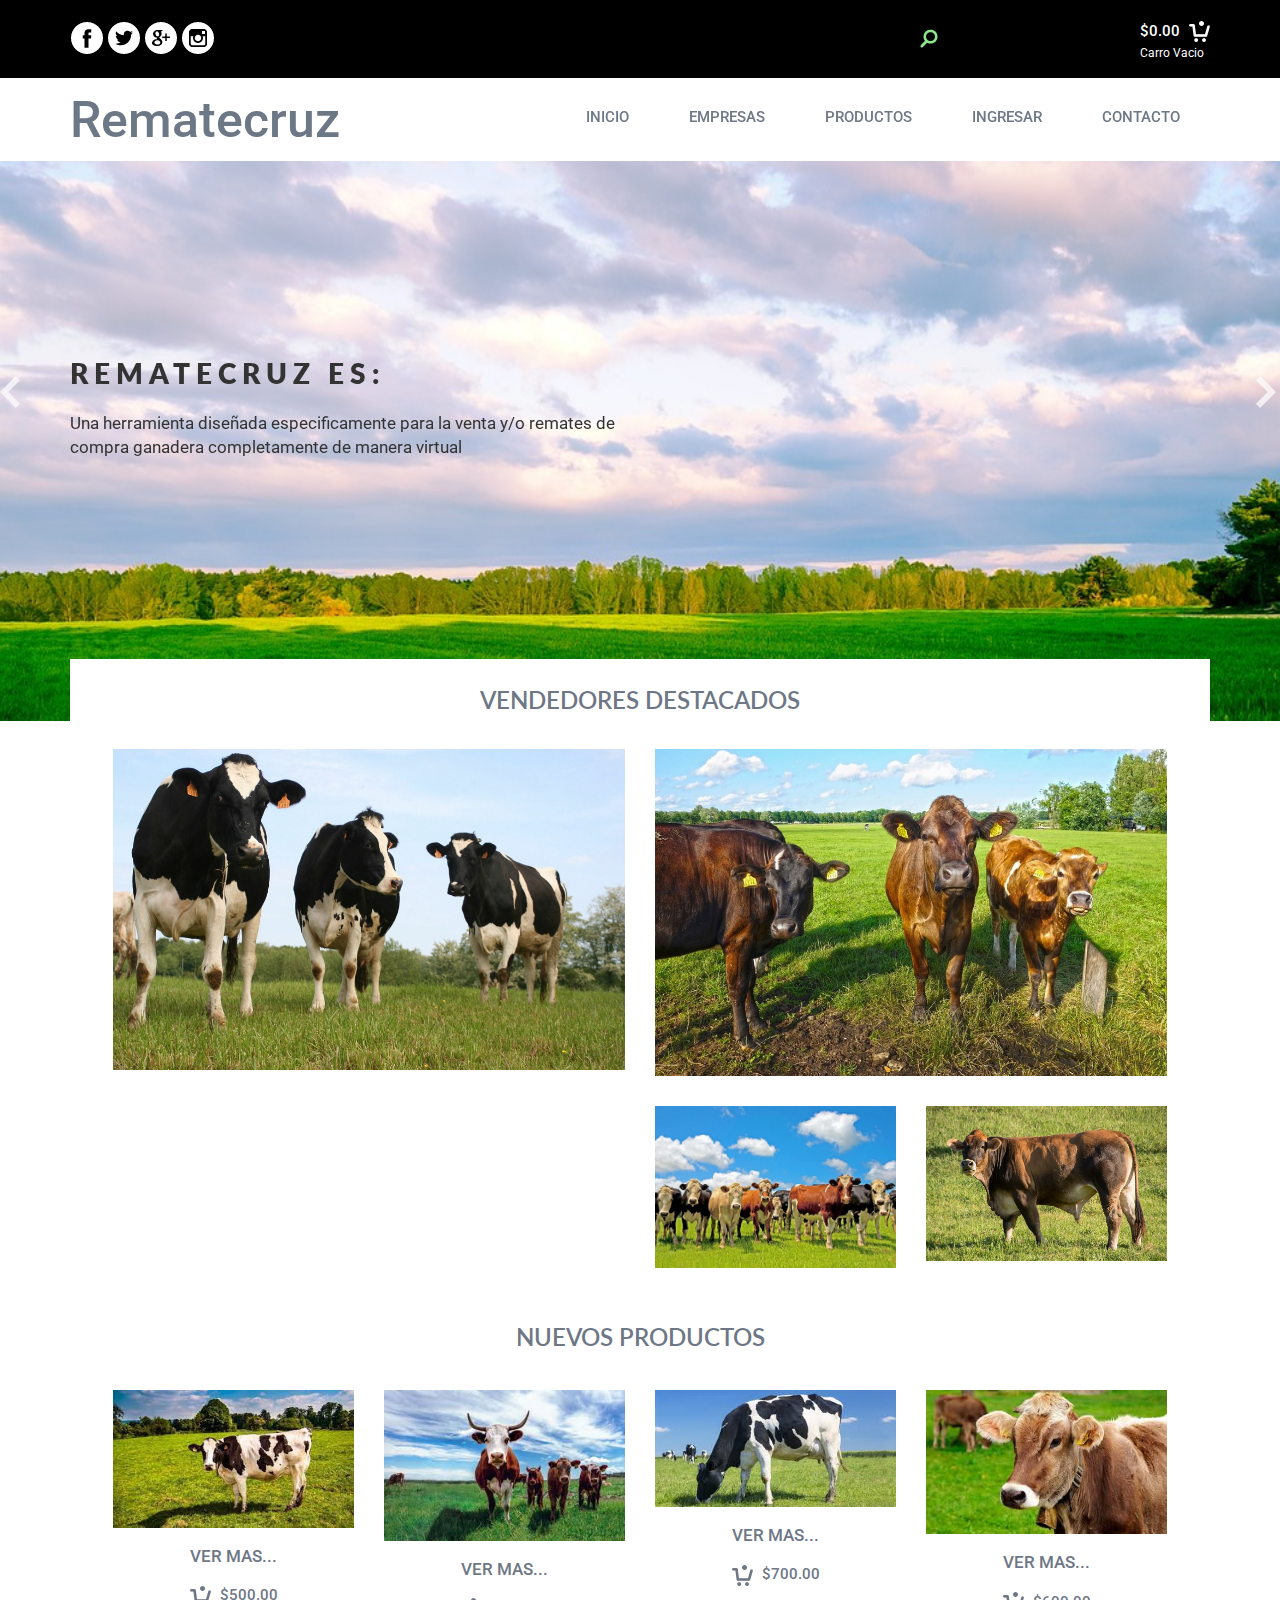
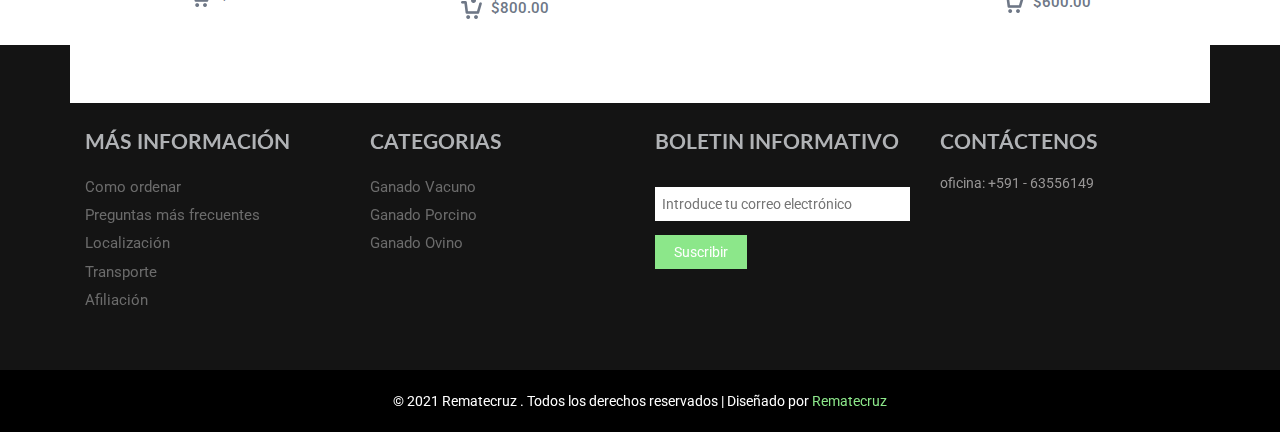
<file: index.html>
<!--A Design by W3layouts 
Author: W3layout
Author URL: http://w3layouts.com
License: Creative Commons Attribution 3.0 Unported
License URL: http://creativecommons.org/licenses/by/3.0/
-->
<!DOCTYPE html>
<html>
<head>
<title>REMATECRUZ</title>
<link href="css/bootstrap.css" rel="stylesheet" type="text/css" media="all" />
<!-- jQuery (necessary for Bootstrap's JavaScript plugins) -->
<script src="js/jquery.min.js"></script>
<!-- Custom Theme files -->
<!--theme-style-->
<link href="css/style.css" rel="stylesheet" type="text/css" media="all" />	
<!--//theme-style-->
<meta name="viewport" content="width=device-width, initial-scale=1">
<meta http-equiv="Content-Type" content="text/html; charset=utf-8" />
<meta name="keywords" content="Mattress Responsive web template, Bootstrap Web Templates, Flat Web Templates, Android Compatible web template, 
Smartphone Compatible web template, free webdesigns for Nokia, Samsung, LG, SonyErricsson, Motorola web design" />
<script type="application/x-javascript"> addEventListener("load", function() { setTimeout(hideURLbar, 0); }, false); function hideURLbar(){ window.scrollTo(0,1); } </script>
<!--fonts-->
<link href='//fonts.googleapis.com/css?family=Lato:100,300,400,700,900' rel='stylesheet' type='text/css'>
<link href='//fonts.googleapis.com/css?family=Roboto:400,100,300,500,700,900' rel='stylesheet' type='text/css'><!--//fonts-->
<!-- start menu -->
<link href="css/memenu.css" rel="stylesheet" type="text/css" media="all" />
<script type="text/javascript" src="js/memenu.js"></script>
<script>$(document).ready(function(){$(".memenu").memenu();});</script>
<script src="js/simpleCart.min.js"> </script>
</head>
<body>
<!--header-->
<div class="header">
	<div class="header-top">
		<div class="container">
			<div class="social">
				<ul>
					<li><a href="#"><i class="facebok"> </i></a></li>
					<li><a href="#"><i class="twiter"> </i></a></li>
					<li><a href="#"><i class="inst"> </i></a></li>
					<li><a href="#"><i class="goog"> </i></a></li>
						<div class="clearfix"></div>	
				</ul>
			</div>
			<div class="header-left">
			
				<div class="search-box">
					<div id="sb-search" class="sb-search">
						<form action="#" method="post">
							<input class="sb-search-input" placeholder="Ingrese su busqueda..." type="search"  id="search">
							<input class="sb-search-submit" type="submit" value="">
							<span class="sb-icon-search"> </span>
						</form>
					</div>
				</div>
			
<!-- search-scripts -->
					<script src="js/classie.js"></script>
					<script src="js/uisearch.js"></script>
						<script>
							new UISearch( document.getElementById( 'sb-search' ) );
						</script>
					<!-- //search-scripts -->

				<div class="ca-r">
					<div class="cart box_1">
						<a href="checkout.html">
						<h3> <div class="total">
							<span class="simpleCart_total"></span> </div>
							<img src="images/cart.png" alt=""/></h3>
						</a>
						<p><a href="#" class="simpleCart_empty">Carro Vacio</a></p>

					</div>
				</div>
					<div class="clearfix"> </div>
			</div>
				
		</div>
		</div>
		<div class="container">
			<div class="head-top">
				<div class="logo">
					<h1><a href="index.html">Rematecruz</a></h1>
				</div>
		  <div class=" h_menu4">
				<ul class="memenu skyblue">
					  <li><a class="color8" href="index.html">INICIO</a></li>	
				      <li><a class="color1" href="#">EMPRESAS</a>
				      	<div class="mepanel">
						<div class="">
							<div class="col1">
								<div class="h_nav">
									<ul>
										<li><a href="products.html">FUERZA PRODUCTIVA SRL.</a></li>
										<li><a href="products.html">DIAMOND MENACHO JIMMY SRL.</a></li>
										<li><a href="products.html">FUNCTIONAL PRODUCTS AGROINDUSTRIAS SRL.</a></li>
										<li><a href="products.html">GABASBOL SRL.</a></li>
										<li><a href="products.html">GILBERTO JOSE VILLANI</a></li>
										<li><a href="products.html">HACIENDA AGRICOLA Y GANADERA DEL SEÑOR SRL.</a></li>
										<li><a href="products.html">HACIENDA DOBLE R.</a></li>
									</ul>	
								</div>							
							</div>
						  </div>
						</div>
					</li>
				    <li class="grid"><a class="color2" href="#">PRODUCTOS</a>
					  	<div class="mepanel">
						<div class="row">
							<div class="col1">
								<div class="h_nav">
									<ul>
										<li><a href="products.html">Ganado Vacuno</a></li>
										<li><a href="products.html">Ganado Porcino</a></li>
										<li><a href="products.html">Ganado Ovino</a></li>	
									</ul>	
								</div>								
							</div>
							<div class="col1">
								<div class="h_nav">
									<ul>
										<li><a href="products.html">Vacas - Ternero</a></li>
										<li><a href="products.html">Chancho - Puerco</a></li>
										<li><a href="products.html">Ovejas</a></li>
									</ul>		
								</div>							
							</div>
						  </div>
						</div>
			    </li>
				<li><a class="color4" href="login.html">INGRESAR</a></li>				
				<li><a class="color6" href="contact.html">CONTACTO</a></li>
			  </ul> 
			</div>
				<div class="clearfix"> </div>
		</div>
		</div>
	</div>
	<div class="banner">
		<div class="container">
			  <script src="js/responsiveslides.min.js"></script>
  <script>
    $(function () {
      $("#slider").responsiveSlides({
      	auto: true,
      	nav: true,
      	speed: 1000,
        namespace: "callbacks",
        pager: true,
      });
    });
  </script>
			<div  id="top" class="callbacks_container">
			<ul class="rslides" id="slider">
			    <li>
						<div class="banner-text">
							<h3>Rematecruz es:   </h3>
						<p>Una herramienta diseñada especificamente para la venta y/o remates de compra ganadera completamente de manera virtual</p>		
						</div>				
				</li>
				<li>
						<div class="banner-text">
							<h3>Remates en linea</h3>
						<p>Con REMATECRUZ puedes navegar a travez de todos los productos ofertados por las diferentes empresas ganaderas y estar presentes en los remates en progreso en un mismo lugar desde la comodidad de tu casa </p>
						</div>
				</li>
				<li>
						<div class="banner-text">
							<h3>¿¡Quieres ofrecer un producto!?</h3>
						<p>Si deseas publicar un producto en nuestra pagina web te ayudamos con todos los servicios tecnicos que conlleva, esto se lleva acabo para garantizar la veracidad de lo productos de nuestra tienda </p>
						</div>  	
				</li>
			</ul>
		</div>

	</div>
	</div>
<!--content-->
<div class="container">
	<div class="cont">
		<div class="content">
			<div class="content-top-bottom">
				<h2>Vendedores Destacados</h2>
				<div class="col-md-6 men">
					<a href="single.html" class="b-link-stripe b-animate-go  thickbox"><img class="img-responsive" src="images/t1.jpg" alt="">
						<div class="b-wrapper">
											<h3 class="b-animate b-from-top top-in   b-delay03 ">
												<span>HACIENDA DOBLE R.</span>	
											</h3>
										</div>
					</a>
				</div>
				<div class="col-md-6">
					<div class="col-md1 ">
						<a href="single.html" class="b-link-stripe b-animate-go  thickbox"><img class="img-responsive" src="images/t2.jpg" alt="">
							<div class="b-wrapper">
											<h3 class="b-animate b-from-top top-in1   b-delay03 ">
												<span>GABASBOL SRL.</span>	
											</h3>
										</div>
						</a>		
					</div>
					<div class="col-md2">
						<div class="col-md-6 men1">
							<a href="single.html" class="b-link-stripe b-animate-go  thickbox"><img class="img-responsive" src="images/t3.jpg" alt="">
									<div class="b-wrapper">
											<h3 class="b-animate b-from-top top-in2   b-delay03 ">
												<span>DIAMOND MENACHO JIMMY SRL.</span>	
											</h3>
										</div>
							</a>
							
						</div>
						<div class="col-md-6 men2">
							<a href="single.html" class="b-link-stripe b-animate-go  thickbox"><img class="img-responsive" src="images/t4.jpg" alt="">
									<div class="b-wrapper">
											<h3 class="b-animate b-from-top top-in2   b-delay03 ">
												<span>GILBERTO JOSE VILLANI</span>	
											</h3>
										</div>
							</a>
						</div>
						<div class="clearfix"> </div>
					</div>
				</div>
				<div class="clearfix"> </div>
			</div>
			<div class="content-top">
				<h1>NUEVOS PRODUCTOS</h1>
				<div class="grid-in">
					<div class="col-md-3 grid-top simpleCart_shelfItem">
						<a href="single.html" class="b-link-stripe b-animate-go  thickbox"><img class="img-responsive" src="images/pi.jpg" alt="">
							<div class="b-wrapper">
								<h3 class="b-animate b-from-left    b-delay03 ">
									<span>HOLSTEIN</span>
									
								</h3>
							</div>
						</a>
					<p><a href="single.html">ver mas...</a></p>
					<a class="item_add" href="javascript:;" ><p class="number item_price"><i> </i>$500.00</p></a>
					</div>
					<div class="col-md-3 grid-top simpleCart_shelfItem">
						<a href="single.html" class="b-link-stripe b-animate-go  thickbox"><img class="img-responsive" src="images/pi1.jpg" alt="">
							<div class="b-wrapper">
											<h3 class="b-animate b-from-left    b-delay03 ">
												<span>AFRIKANER</span>	
											</h3>
										</div>
						</a>
					<p><a href="single.html">ver mas...</a></p>
					<a class="item_add" href="javascript:;" ><p class="number item_price"><i> </i>$800.00</p></a>
					</div>
					<div class="col-md-3 grid-top simpleCart_shelfItem">
						<a href="single.html" class="b-link-stripe b-animate-go  thickbox"><img class="img-responsive" src="images/pi2.jpg" alt="">
							<div class="b-wrapper">
											<h3 class="b-animate b-from-left    b-delay03 ">
												<span>NORMANDO</span>	
											</h3>
										</div>
						</a>
					<p><a href="single.html">ver mas...</a></p>
					<a class="item_add" href="javascript:;" ><p class="number item_price"><i> </i>$700.00</p></a>
					</div>
					<div class="col-md-3 grid-top simpleCart_shelfItem">
						<a href="single.html" class="b-link-stripe b-animate-go  thickbox"><img class="img-responsive" src="images/pi4.jpg" alt="">
							<div class="b-wrapper">
											<h3 class="b-animate b-from-left    b-delay03 ">
												<span>JERSEY</span>	
											</h3>
										</div>
						</a>
					<p><a href="single.html">ver mas...</a></p>
					<a class="item_add" href="javascript:;" ><p class="number item_price"><i> </i>$600.00</p></a>
					</div>
							<div class="clearfix"> </div>
				</div>
			</div>
		</div>
	<!----->
	</div>
	<!---->
</div>
<div class="footer w3layouts">
				<div class="container">
			<div class="footer-top-at w3">
			
				<div class="col-md-3 amet-sed w3l">
				<h4>MÁS INFORMACIÓN</h4>
				<ul class="nav-bottom">
						<li><a href="#">Como ordenar </a></li>
						<li><a href="#">Preguntas más frecuentes </a></li>
						<li><a href="contact.html">Localización </a></li>
						<li><a href="#">Transporte </a></li>
						<li><a href="#">Afiliación</a></li>	
					</ul>	
				</div>
				<div class="col-md-3 amet-sed w3ls">
					<h4>CATEGORIAS </h4>
					<ul class="nav-bottom">
						<li><a href="#">Ganado Vacuno</a></li>
						<li><a href="#">Ganado Porcino</a></li>
						<li><a href="#">Ganado Ovino</a></li>
					</ul>
				</div>
				<div class="col-md-3 amet-sed agileits">
					<h4>BOLETIN INFORMATIVO</h4>
					<div class="stay agileinfo">
						<div class="stay-left wthree">
							<form action="#" method="post">
								<input type="text" placeholder="Introduce tu correo electrónico" required="">
							</form>
						</div>
						<div class="btn-1 w3-agileits">
							<form action="#" method="post">
								<input type="submit" value="Suscribir">
							</form>
						</div>
							<div class="clearfix"> </div>
			</div>
					
				</div>
				<div class="col-md-3 amet-sed agileits-w3layouts">
				<h4>CONTÁCTENOS </h4>
					<p>oficina:  +591 - 63556149</p>
				</div>
				<div class="clearfix"> </div>
			</div>
		</div>
		<div class="footer-class w3-agile">
		<p>© 2021 Rematecruz . Todos los derechos reservados | Diseñado por <a href="https://www.speedtest.net/es" target="_blank">Rematecruz</a> </p>
		</div>
		</div>

</body>
</html>
</file>
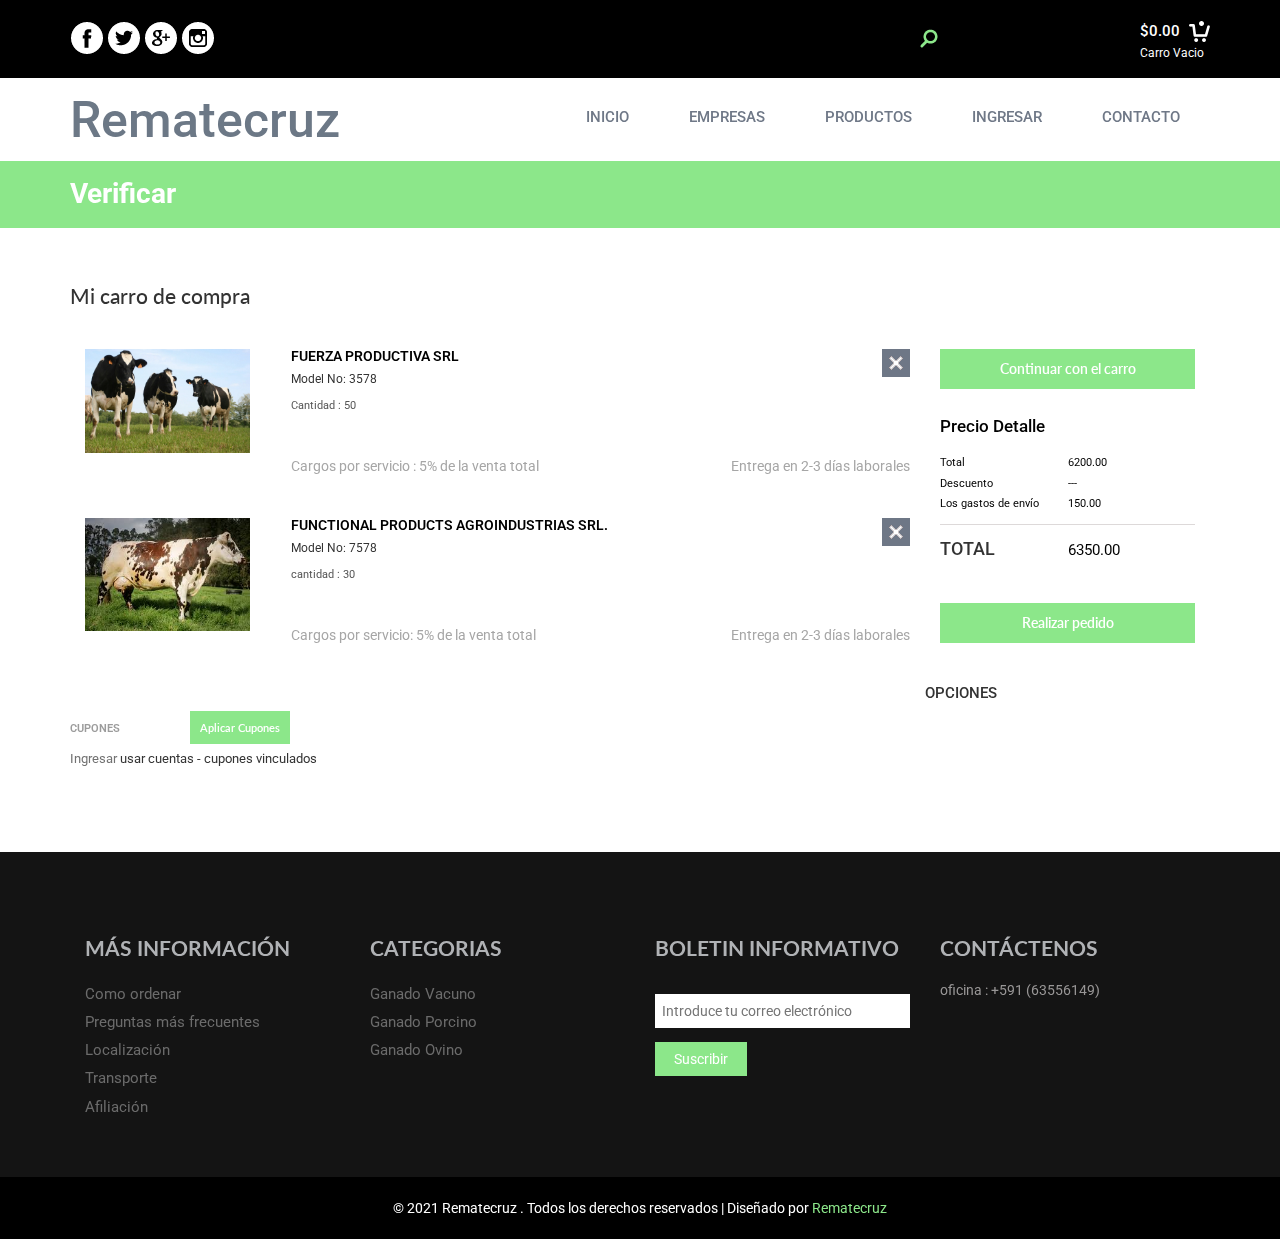
<file: checkout.html>
<!--A Design by W3layouts 
Author: W3layout
Author URL: http://w3layouts.com
License: Creative Commons Attribution 3.0 Unported
License URL: http://creativecommons.org/licenses/by/3.0/
-->
<!DOCTYPE html>
<html>
<head>
<title>REMATECRUZ</title>
<link href="css/bootstrap.css" rel="stylesheet" type="text/css" media="all" />
<!-- jQuery (necessary for Bootstrap's JavaScript plugins) -->
<script src="js/jquery.min.js"></script>
<!-- Custom Theme files -->
<!--theme-style-->
<link href="css/style.css" rel="stylesheet" type="text/css" media="all" />	
<!--//theme-style-->
<meta name="viewport" content="width=device-width, initial-scale=1">
<meta http-equiv="Content-Type" content="text/html; charset=utf-8" />
<meta name="keywords" content="Mattress Responsive web template, Bootstrap Web Templates, Flat Web Templates, Android Compatible web template, 
Smartphone Compatible web template, free webdesigns for Nokia, Samsung, LG, SonyErricsson, Motorola web design" />
<script type="application/x-javascript"> addEventListener("load", function() { setTimeout(hideURLbar, 0); }, false); function hideURLbar(){ window.scrollTo(0,1); } </script>
<!--fonts-->
<link href='//fonts.googleapis.com/css?family=Lato:100,300,400,700,900' rel='stylesheet' type='text/css'>
<link href='//fonts.googleapis.com/css?family=Roboto:400,100,300,500,700,900' rel='stylesheet' type='text/css'><!--//fonts-->
<!-- start menu -->
<link href="css/memenu.css" rel="stylesheet" type="text/css" media="all" />
<script type="text/javascript" src="js/memenu.js"></script>
<script>$(document).ready(function(){$(".memenu").memenu();});</script>
<script src="js/simpleCart.min.js"> </script>
</head>
<body>
<!--header-->
<div class="header">
	<div class="header-top">
		<div class="container">
			<div class="social">
				<ul>
					<li><a href="#"><i class="facebok"> </i></a></li>
					<li><a href="#"><i class="twiter"> </i></a></li>
					<li><a href="#"><i class="inst"> </i></a></li>
					<li><a href="#"><i class="goog"> </i></a></li>
						<div class="clearfix"></div>	
				</ul>
			</div>
			<div class="header-left">
			
				<div class="search-box">
					<div id="sb-search" class="sb-search">
						<form action="#" method="post">
							<input class="sb-search-input" placeholder="Ingrese su busqueda..." type="search"  id="search">
							<input class="sb-search-submit" type="submit" value="">
							<span class="sb-icon-search"> </span>
						</form>
					</div>
				</div>
			
<!-- search-scripts -->
					<script src="js/classie.js"></script>
					<script src="js/uisearch.js"></script>
						<script>
							new UISearch( document.getElementById( 'sb-search' ) );
						</script>
					<!-- //search-scripts -->

				<div class="ca-r">
					<div class="cart box_1">
						<a href="checkout.html">
						<h3> <div class="total">
							<span class="simpleCart_total"></span> </div>
							<img src="images/cart.png" alt=""/></h3>
						</a>
						<p><a href="#" class="simpleCart_empty">Carro Vacio</a></p>

					</div>
				</div>
					<div class="clearfix"> </div>
			</div>
		</div>
		</div>
		<div class="container">
			<div class="head-top">
				<div class="logo">
					<h1><a href="index.html">Rematecruz</a></h1>
				</div>
		  <div class=" h_menu4">
				<ul class="memenu skyblue">
					  <li><a class="color8" href="index.html">INICIO</a></li>	
				      <li><a class="color1" href="#">EMPRESAS</a>
				      	<div class="mepanel">
						<div class="">
							<div class="col1">
								<div class="h_nav">
									<ul>
										<li><a href="products.html">FUERZA PRODUCTIVA SRL.</a></li>
										<li><a href="products.html">DIAMOND MENACHO JIMMY SRL.</a></li>
										<li><a href="products.html">FUNCTIONAL PRODUCTS AGROINDUSTRIAS SRL.</a></li>
										<li><a href="products.html">GABASBOL SRL.</a></li>
										<li><a href="products.html">GILBERTO JOSE VILLANI</a></li>
										<li><a href="products.html">HACIENDA AGRICOLA Y GANADERA DEL SEÑOR SRL.</a></li>
										<li><a href="products.html">HACIENDA DOBLE R.</a></li>
									</ul>	
								</div>							
							</div>
						  </div>
						</div>
					</li>
				    <li class="grid"><a class="color2" href="#">PRODUCTOS</a>
					  	<div class="mepanel">
						<div class="row">
							<div class="col1">
								<div class="h_nav">
									<ul>
										<li><a href="products.html">Ganado Vacuno</a></li>
										<li><a href="products.html">Ganado Porcino</a></li>
										<li><a href="products.html">Ganado Ovino</a></li>	
									</ul>	
								</div>								
							</div>
							<div class="col1">
								<div class="h_nav">
									<ul>
										<li><a href="products.html">Vacas - Ternero</a></li>
										<li><a href="products.html">Chancho - Puerco</a></li>
										<li><a href="products.html">Ovejas</a></li>
									</ul>		
								</div>							
							</div>
						  </div>
						</div>
			    </li>
				<li><a class="color4" href="login.html">INGRESAR</a></li>				
				<li><a class="color6" href="contact.html">CONTACTO</a></li>
			  </ul> 
			</div>	
				<div class="clearfix"> </div>
		</div>
		</div>
	</div>
	<!-- grow -->
	<div class="grow">
		<div class="container">
			<h2>Verificar</h2>
		</div>
	</div>
	<!-- grow -->
<div class="container">
	<div class="check">	 
			 <h1>Mi carro de compra</h1>
		 <div class="col-md-9 cart-items">
			
				<script>$(document).ready(function(c) {
					$('.close1').on('click', function(c){
						$('.cart-header').fadeOut('slow', function(c){
							$('.cart-header').remove();
						});
						});	  
					});
			   </script>
			 <div class="cart-header">
				 <div class="close1"> </div>
				 <div class="cart-sec simpleCart_shelfItem">
						<div class="cart-item cyc">
							 <img src="images/t1.jpg" class="img-responsive" alt=""/>
						</div>
					   <div class="cart-item-info">
						<h3><a href="#">FUERZA PRODUCTIVA SRL</a><span>Model No: 3578</span></h3>
						<ul class="qty">
							<li><p>Cantidad : 50</p></li>
						</ul>
						
							 <div class="delivery">
							 <p>Cargos por servicio : 5% de la venta total</p>
							 <span>Entrega en 2-3 días laborales</span>
							 <div class="clearfix"></div>
				        </div>	
					   </div>
					   <div class="clearfix"></div>
											
				  </div>
			 </div>
			 <script>$(document).ready(function(c) {
					$('.close2').on('click', function(c){
							$('.cart-header2').fadeOut('slow', function(c){
						$('.cart-header2').remove();
					});
					});	  
					});
			 </script>
			 <div class="cart-header2">
				 <div class="close2"> </div>
				  <div class="cart-sec simpleCart_shelfItem">
						<div class="cart-item cyc">
							 <img src="images/pic2.jpg" class="img-responsive" alt=""/>
						</div>
					   <div class="cart-item-info">
						<h3><a href="#">FUNCTIONAL PRODUCTS AGROINDUSTRIAS SRL.</a><span>Model No: 7578</span></h3>
						<ul class="qty">
							<li><p>cantidad : 30</p></li>
						</ul>
							 <div class="delivery">
							 <p>Cargos por servicio: 5% de la venta total</p>
							 <span>Entrega en 2-3 días laborales</span>
							 <div class="clearfix"></div>
				        </div>	
					   </div>
					   <div class="clearfix"></div>					
				  </div>
			  </div>		
		 </div>
		  <div class="col-md-3 cart-total">
			 <a class="continue" href="#">Continuar con el carro</a>
			 <div class="price-details">
				 <h3>Precio Detalle</h3>
				 <span>Total</span>
				 <span class="total1">6200.00</span>
				 <span>Descuento</span>
				 <span class="total1">---</span>
				 <span>Los gastos de envío</span>
				 <span class="total1">150.00</span>
				 <div class="clearfix"></div>				 
			 </div>	
			 <ul class="total_price">
			   <li class="last_price"> <h4>TOTAL</h4></li>	
			   <li class="last_price"><span>6350.00</span></li>
			   <div class="clearfix"> </div>
			 </ul>
			
			 
			<div class="clearfix"></div>

				<a href="#ventana" class="order" data-toggle="modal">Realizar pedido</a>

				<div class="modal fade" id="ventana">
					<div class="modal-dialog">
						<div class="modal-content">
							<div class="modal-header">
								<h2 class="modal-title"> cabeza </h2>
							</div>
						</div>
					</div>
				</div>
			</div>
			 
			 <div class="total-item">
				 <h3>OPCIONES</h3>
				 <h4>CUPONES</h4>
				 <a class="cpns" href="#">Aplicar Cupones</a>
				 <p><a href="login.html">Ingresar</a> usar cuentas - cupones vinculados</p>
			 </div>
			</div>
		
			<div class="clearfix"> </div>
	 </div>
	 </div>


<!--//content-->
<div class="footer w3layouts">
				<div class="container">
			<div class="footer-top-at w3">
			
				<div class="col-md-3 amet-sed w3l">
				<h4>MÁS INFORMACIÓN</h4>
				<ul class="nav-bottom">
						<li><a href="#">Como ordenar </a></li>
						<li><a href="#">Preguntas más frecuentes </a></li>
						<li><a href="contact.html">Localización </a></li>
						<li><a href="#">Transporte </a></li>
						<li><a href="#">Afiliación</a></li>	
					</ul>	
				</div>
				<div class="col-md-3 amet-sed w3ls">
					<h4>CATEGORIAS </h4>
					<ul class="nav-bottom">
						<li><a href="#">Ganado Vacuno</a></li>
						<li><a href="#">Ganado Porcino</a></li>
						<li><a href="#">Ganado Ovino</a></li>	
					</ul>
					
				</div>
				<div class="col-md-3 amet-sed agileits">
					<h4>BOLETIN INFORMATIVO</h4>
					<div class="stay agileinfo">
						<div class="stay-left wthree">
							<form action="#" method="post">
								<input type="text" placeholder="Introduce tu correo electrónico" required="">
							</form>
						</div>
						<div class="btn-1 w3-agileits">
							<form action="#" method="post">
								<input type="submit" value="Suscribir">
							</form>
						</div>
							<div class="clearfix"> </div>
			</div>	
				</div>
				<div class="col-md-3 amet-sed agileits-w3layouts">
				<h4>CONTÁCTENOS </h4>
					<p>oficina :  +591 (63556149)</p>
				</div>
				<div class="clearfix"> </div>
			</div>
		</div>
		<div class="footer-class w3-agile">
		<p>© 2021 Rematecruz . Todos los derechos reservados | Diseñado por <a href="https://www.speedtest.net/es" target="_blank">Rematecruz</a> </p>
		</div>
		</div>

		<!-- MODAL -->
		<!-- <div class="container">
			<a href="#ventana" class="order" data-toggle="modal">Realizar pedido</a>

			<div class="modal fade" id="ventana">
				<div class="modal-dialog">
					<div class="modal-content">
						<div class="modal-header">
							<h2 class="modal-title"> cabeza </h2>
						</div>
					</div>
				</div>
			</div>
		 </div> -->

</body>
</html>
</file>
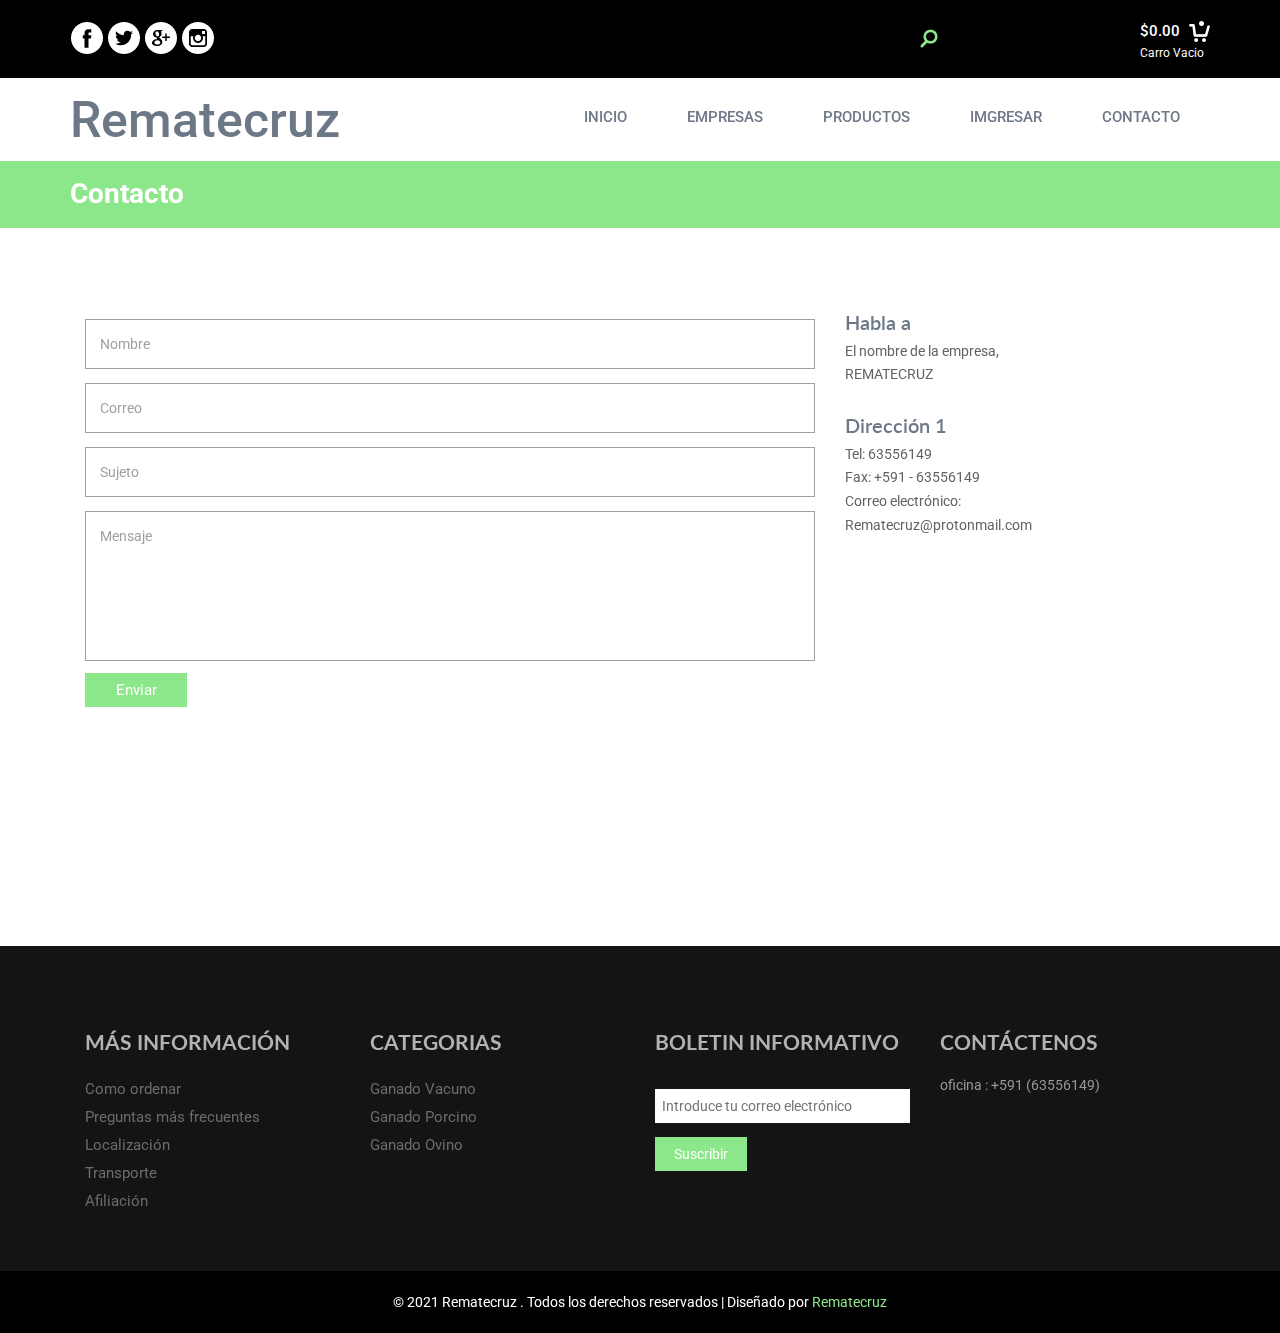
<file: contact.html>
<!--A Design by W3layouts 
Author: W3layout
Author URL: http://w3layouts.com
License: Creative Commons Attribution 3.0 Unported
License URL: http://creativecommons.org/licenses/by/3.0/
-->
<!DOCTYPE html>
<html>
<head>
<title>REMATECRUZ</title>
<link href="css/bootstrap.css" rel="stylesheet" type="text/css" media="all" />
<!-- jQuery (necessary for Bootstrap's JavaScript plugins) -->
<script src="js/jquery.min.js"></script>
<!-- Custom Theme files -->
<!--theme-style-->
<link href="css/style.css" rel="stylesheet" type="text/css" media="all" />	
<!--//theme-style-->
<meta name="viewport" content="width=device-width, initial-scale=1">
<meta http-equiv="Content-Type" content="text/html; charset=utf-8" />
<meta name="keywords" content="Mattress Responsive web template, Bootstrap Web Templates, Flat Web Templates, Android Compatible web template, 
Smartphone Compatible web template, free webdesigns for Nokia, Samsung, LG, SonyErricsson, Motorola web design" />
<script type="application/x-javascript"> addEventListener("load", function() { setTimeout(hideURLbar, 0); }, false); function hideURLbar(){ window.scrollTo(0,1); } </script>
<!--fonts-->
<link href='//fonts.googleapis.com/css?family=Lato:100,300,400,700,900' rel='stylesheet' type='text/css'>
<link href='//fonts.googleapis.com/css?family=Roboto:400,100,300,500,700,900' rel='stylesheet' type='text/css'><!--//fonts-->
<!-- start menu -->
<link href="css/memenu.css" rel="stylesheet" type="text/css" media="all" />
<script type="text/javascript" src="js/memenu.js"></script>
<script>$(document).ready(function(){$(".memenu").memenu();});</script>
<script src="js/simpleCart.min.js"> </script>
</head>
<body>
<!--header-->
<div class="header">
	<div class="header-top">
		<div class="container">
			<div class="social">
				<ul>
					<li><a href="#"><i class="facebok"> </i></a></li>
					<li><a href="#"><i class="twiter"> </i></a></li>
					<li><a href="#"><i class="inst"> </i></a></li>
					<li><a href="#"><i class="goog"> </i></a></li>
						<div class="clearfix"></div>	
				</ul>
			</div>
			<div class="header-left">
			
				<div class="search-box">
					<div id="sb-search" class="sb-search">
						<form action="#" method="post">
							<input class="sb-search-input" placeholder="Enter your search term..." type="search"  id="search">
							<input class="sb-search-submit" type="submit" value="">
							<span class="sb-icon-search"> </span>
						</form>
					</div>
				</div>
			
<!-- search-scripts -->
					<script src="js/classie.js"></script>
					<script src="js/uisearch.js"></script>
						<script>
							new UISearch( document.getElementById( 'sb-search' ) );
						</script>
					<!-- //search-scripts -->

				<div class="ca-r">
					<div class="cart box_1">
						<a href="checkout.html">
						<h3> <div class="total">
							<span class="simpleCart_total"></span> </div>
							<img src="images/cart.png" alt=""/></h3>
						</a>
						<p><a href="javascript:;" class="simpleCart_empty">Carro Vacio</a></p>

					</div>
				</div>
					<div class="clearfix"> </div>
			</div>
				
		</div>
		</div>
		<div class="container">
			<div class="head-top">
				<div class="logo">
					<h1><a href="index.html">Rematecruz</a></h1>
				</div>
		  <div class=" h_menu4">
				<ul class="memenu skyblue">
					  <li><a class="color8" href="index.html">INICIO</a></li>	
				      <li><a class="color1" href="#">EMPRESAS</a>
				      	<div class="mepanel">
						<div class="">
							<div class="col1">
								<div class="h_nav">
									<ul>
										<li><a href="products.html">FUERZA PRODUCTIVA SRL.</a></li>
										<li><a href="products.html">DIAMOND MENACHO JIMMY SRL.</a></li>
										<li><a href="products.html">FUNCTIONAL PRODUCTS AGROINDUSTRIAS SRL.</a></li>
										<li><a href="products.html">GABASBOL SRL.</a></li>
										<li><a href="products.html">GILBERTO JOSE VILLANI</a></li>
										<li><a href="products.html">HACIENDA AGRICOLA Y GANADERA DEL SEÑOR SRL.</a></li>
										<li><a href="products.html">HACIENDA DOBLE R.</a></li>
									</ul>	
								</div>							
							</div>
						  </div>
						</div>
					</li>
				    <li class="grid"><a class="color2" href="#">PRODUCTOS</a>
					  	<div class="mepanel">
						<div class="row">
							<div class="col1">
								<div class="h_nav">
									<ul>
										<li><a href="products.html">Ganado Vacuno</a></li>
										<li><a href="products.html">Ganado Porcino</a></li>
										<li><a href="products.html">Ganado Ovino</a></li>	
									</ul>	
								</div>								
							</div>
							<div class="col1">
								<div class="h_nav">
									<ul>
										<li><a href="products.html">Vacas - Ternero</a></li>
										<li><a href="products.html">Chancho - Puerco</a></li>
										<li><a href="products.html">Ovejas</a></li>
									</ul>		
								</div>							
							</div>
						  </div>
						</div>
			    </li>
				<li><a class="color4" href="login.html">IMGRESAR</a></li>				
				<li><a class="color6" href="contact.html">CONTACTO</a></li>
			  </ul> 
			</div>
				
				<div class="clearfix"> </div>
		</div>
		</div>
	</div>
	<!-- grow -->
	<div class="grow">
		<div class="container">
			<h2>Contacto</h2>
		</div>
	</div>
	<!-- grow -->
<!--content-->
<div class="contact">
			
			<div class="container">
			<div class="contact-form">
				
				<div class="col-md-8 contact-grid">
					<form action="#" method="post">
						<input type="text" value="Nombre" onfocus="this.value='';" onblur="if (this.value == '') {this.value ='Name';}">
						<input type="text" value="Correo" onfocus="this.value='';" onblur="if (this.value == '') {this.value ='Email';}">
						<input type="text" value="Sujeto" onfocus="this.value='';" onblur="if (this.value == '') {this.value ='Sujeto';}">
						
						<textarea cols="77" rows="6" value=" " onfocus="this.value='';" onblur="if (this.value == '') {this.value = 'Message';}">Mensaje</textarea>
						<div class="send">
							<input type="submit" value="Enviar">
						</div>
					</form>
				</div>
				<div class="col-md-4 contact-in">

						<div class="address-more">
						<h4>Habla a</h4>
							<p>El nombre de la empresa,</p>
							<p>REMATECRUZ</p>
						</div>
						<div class="address-more">
						<h4>Dirección 1 </h4>
							<p>Tel: 63556149</p>
							<p>Fax: +591 - 63556149</p>
							<p>Correo electrónico:<a href="mailto:Jose_Elias_Flores_Callejas@protonmail.com"> Rematecruz@protonmail.com</a></p>
						</div>
					
				</div>
				<div class="clearfix"> </div>
			</div>
			<div class="map">
				<iframe src="https://www.google.com/maps/embed?pb=!1m18!1m12!1m3!1d37494223.23909492!2d103!3d55!2m3!1f0!2f0!3f0!3m2!1i1024!2i768!4f13.1!3m3!1m2!1s0x453c569a896724fb%3A0x1409fdf86611f613!2sRussia!5e0!3m2!1sen!2sin!4v1415776049771"></iframe>
			</div>
		</div>
		
	</div>
<!--//content-->
<div class="footer w3layouts">
				<div class="container">
			<div class="footer-top-at w3">
			
				<div class="col-md-3 amet-sed w3l">
				<h4>MÁS INFORMACIÓN</h4>
				<ul class="nav-bottom">
						<li><a href="#">Como ordenar </a></li>
						<li><a href="#">Preguntas más frecuentes </a></li>
						<li><a href="contact.html">Localización </a></li>
						<li><a href="#">Transporte </a></li>
						<li><a href="#">Afiliación</a></li>	
					</ul>	
				</div>
				<div class="col-md-3 amet-sed w3ls">
					<h4>CATEGORIAS </h4>
					<ul class="nav-bottom">
						<li><a href="#">Ganado Vacuno</a></li>
						<li><a href="#">Ganado Porcino</a></li>
						<li><a href="#">Ganado Ovino</a></li>
					</ul>
				</div>
				<div class="col-md-3 amet-sed agileits">
					<h4>BOLETIN INFORMATIVO</h4>
					<div class="stay agileinfo">
						<div class="stay-left wthree">
							<form action="#" method="post">
								<input type="text" placeholder="Introduce tu correo electrónico" required="">
							</form>
						</div>
						<div class="btn-1 w3-agileits">
							<form action="#" method="post">
								<input type="submit" value="Suscribir">
							</form>
						</div>
							<div class="clearfix"> </div>
			</div>
					
				</div>
				<div class="col-md-3 amet-sed agileits-w3layouts">
				<h4>CONTÁCTENOS </h4>
					<p>oficina :  +591 (63556149)</p>
				</div>
				<div class="clearfix"> </div>
			</div>
		</div>
		<div class="footer-class w3-agile">
		<p>© 2021 Rematecruz . Todos los derechos reservados | Diseñado por <a href="https://www.speedtest.net/es" target="_blank">Rematecruz</a> </p>
		</div>
		</div>
</body>
</html>
</file>
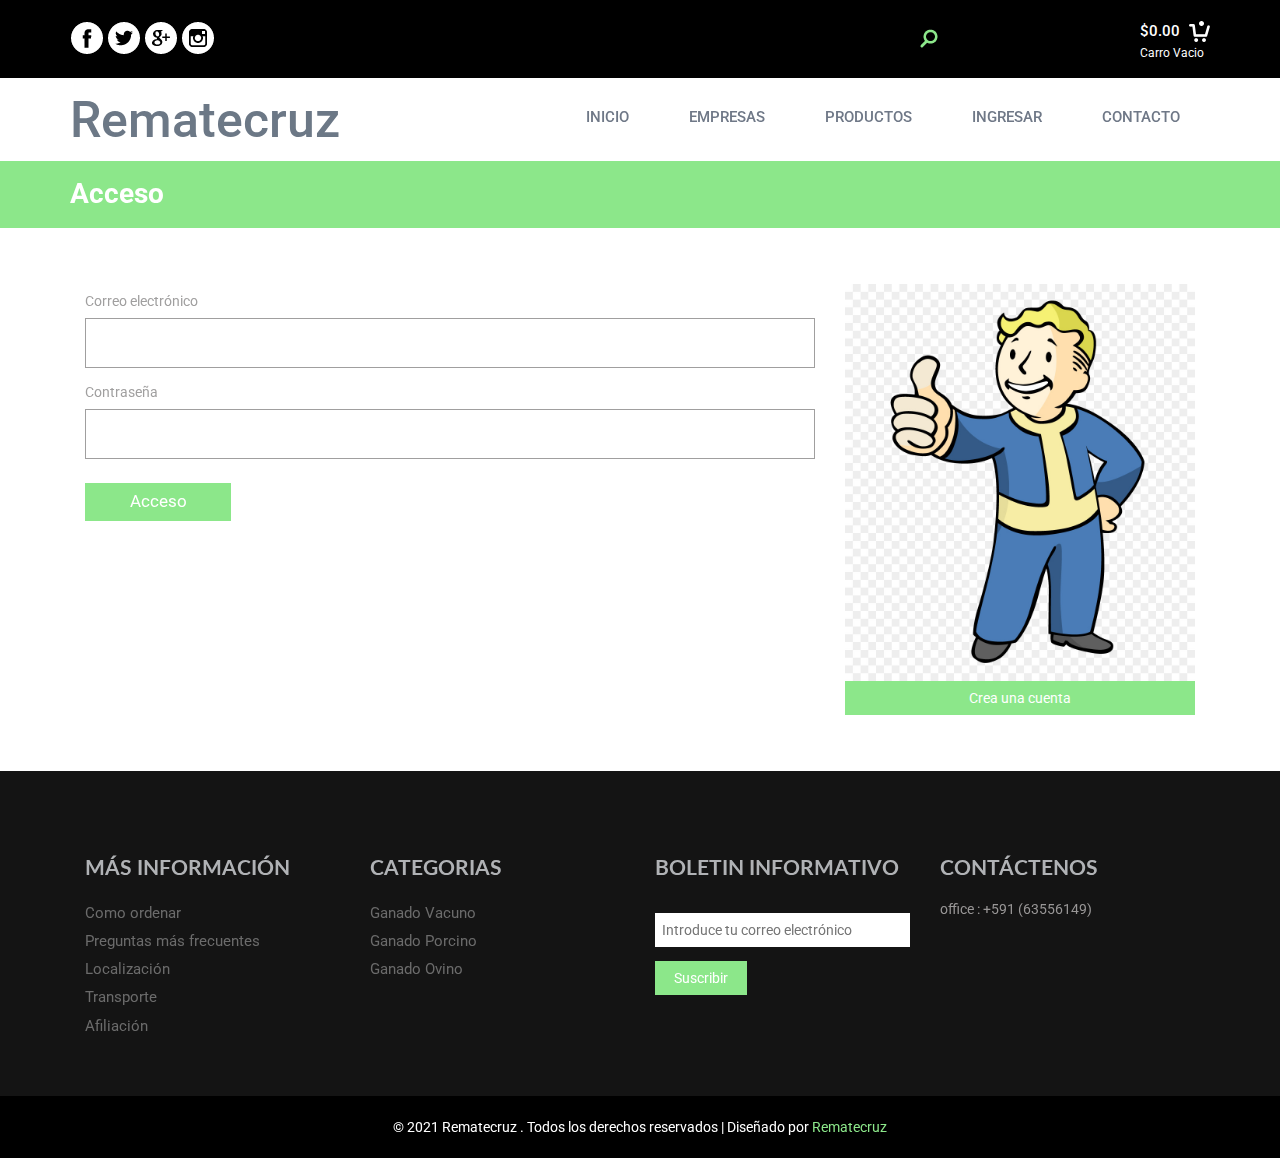
<file: login.html>
<!--A Design by W3layouts 
Author: W3layout
Author URL: http://w3layouts.com
License: Creative Commons Attribution 3.0 Unported
License URL: http://creativecommons.org/licenses/by/3.0/
-->
<!DOCTYPE html>
<html>
<head>
<title>REMATECRUZ</title>
<link href="css/bootstrap.css" rel="stylesheet" type="text/css" media="all" />
<!-- jQuery (necessary for Bootstrap's JavaScript plugins) -->
<script src="js/jquery.min.js"></script>
<!-- Custom Theme files -->
<!--theme-style-->
<link href="css/style.css" rel="stylesheet" type="text/css" media="all" />	
<!--//theme-style-->
<meta name="viewport" content="width=device-width, initial-scale=1">
<meta http-equiv="Content-Type" content="text/html; charset=utf-8" />
<meta name="keywords" content="Mattress Responsive web template, Bootstrap Web Templates, Flat Web Templates, Android Compatible web template, 
Smartphone Compatible web template, free webdesigns for Nokia, Samsung, LG, SonyErricsson, Motorola web design" />
<script type="application/x-javascript"> addEventListener("load", function() { setTimeout(hideURLbar, 0); }, false); function hideURLbar(){ window.scrollTo(0,1); } </script>
<!--fonts-->
<link href='//fonts.googleapis.com/css?family=Lato:100,300,400,700,900' rel='stylesheet' type='text/css'>
<link href='//fonts.googleapis.com/css?family=Roboto:400,100,300,500,700,900' rel='stylesheet' type='text/css'><!--//fonts-->
<!-- start menu -->
<link href="css/memenu.css" rel="stylesheet" type="text/css" media="all" />
<script type="text/javascript" src="js/memenu.js"></script>
<script>$(document).ready(function(){$(".memenu").memenu();});</script>
<script src="js/simpleCart.min.js"> </script>
</head>
<body>
<!--header-->
<div class="header">
	<div class="header-top">
		<div class="container">
			<div class="social">
				<ul>
					<li><a href="#"><i class="facebok"> </i></a></li>
					<li><a href="#"><i class="twiter"> </i></a></li>
					<li><a href="#"><i class="inst"> </i></a></li>
					<li><a href="#"><i class="goog"> </i></a></li>
						<div class="clearfix"></div>	
				</ul>
			</div>
			<div class="header-left">
			
				<div class="search-box">
					<div id="sb-search" class="sb-search">
						<form action="#" method="post">
							<input class="sb-search-input" placeholder="Enter your search term..." type="search"  id="search">
							<input class="sb-search-submit" type="submit" value="">
							<span class="sb-icon-search"> </span>
						</form>
					</div>
				</div>
			
<!-- search-scripts -->
					<script src="js/classie.js"></script>
					<script src="js/uisearch.js"></script>
						<script>
							new UISearch( document.getElementById( 'sb-search' ) );
						</script>
					<!-- //search-scripts -->

				<div class="ca-r">
					<div class="cart box_1">
						<a href="checkout.html">
						<h3> <div class="total">
							<span class="simpleCart_total"></span> </div>
							<img src="images/cart.png" alt=""/></h3>
						</a>
						<p><a href="javascript:;" class="simpleCart_empty">Carro Vacio</a></p>

					</div>
				</div>
					<div class="clearfix"> </div>
			</div>
				
		</div>
		</div>
		<div class="container">
			<div class="head-top">
				<div class="logo">
					<h1><a href="index.html">Rematecruz</a></h1>
				</div>
		  <div class=" h_menu4">
				<ul class="memenu skyblue">
					  <li><a class="color8" href="index.html">INICIO</a></li>	
				      <li><a class="color1" href="#">EMPRESAS</a>
				      	<div class="mepanel">
						<div class="">
							<div class="col1">
								<div class="h_nav">
									<ul>
										<li><a href="products.html">FUERZA PRODUCTIVA SRL.</a></li>
										<li><a href="products.html">DIAMOND MENACHO JIMMY SRL.</a></li>
										<li><a href="products.html">FUNCTIONAL PRODUCTS AGROINDUSTRIAS SRL.</a></li>
										<li><a href="products.html">GABASBOL SRL.</a></li>
										<li><a href="products.html">GILBERTO JOSE VILLANI</a></li>
										<li><a href="products.html">HACIENDA AGRICOLA Y GANADERA DEL SEÑOR SRL.</a></li>
										<li><a href="products.html">HACIENDA DOBLE R.</a></li>
									</ul>	
								</div>							
							</div>
						  </div>
						</div>
					</li>
				    <li class="grid"><a class="color2" href="#">PRODUCTOS</a>
					  	<div class="mepanel">
						<div class="row">
							<div class="col1">
								<div class="h_nav">
									<ul>
										<li><a href="products.html">Ganado Vacuno</a></li>
										<li><a href="products.html">Ganado Porcino</a></li>
										<li><a href="products.html">Ganado Ovino</a></li>	
									</ul>	
								</div>								
							</div>
							<div class="col1">
								<div class="h_nav">
									<ul>
										<li><a href="products.html">Vacas - Ternero</a></li>
										<li><a href="products.html">Chancho - Puerco</a></li>
										<li><a href="products.html">Ovejas</a></li>
									</ul>		
								</div>							
							</div>
						  </div>
						</div>
			    </li>
				<li><a class="color4" href="login.html">INGRESAR</a></li>				
				<li><a class="color6" href="contact.html">CONTACTO</a></li>
			  </ul> 
			</div>
				<div class="clearfix"> </div>
		</div>
		</div>
	</div>
	<!-- grow -->
	<div class="grow">
		<div class="container">
			<h2>Acceso</h2>
		</div>
	</div>
	<!-- grow -->
<!--content-->
<div class="container">
		<div class="account">
		<div class="account-pass">
		<div class="col-md-8 account-top">
			<form action="#" method="post">
				
			<div> 	
				<span>Correo electrónico</span>
				<input type="text"> 
			</div>
			<div> 
				<span >Contraseña</span>
				<input type="password">
			</div>				
				<input type="submit" value="Acceso"> 
			</form>
		</div>
		<div class="col-md-4 left-account ">
			<a href="single.html"><img class="img-responsive " src="images/s1.jpg" alt=""></a>
			<a href="register.html" class="create">Crea una cuenta</a>
<div class="clearfix"> </div>
		</div>
	<div class="clearfix"> </div>
	</div>
	</div>

</div>

<!--//content-->
<div class="footer w3layouts">
				<div class="container">
			<div class="footer-top-at w3">
			
				<div class="col-md-3 amet-sed w3l">
				<h4>MÁS INFORMACIÓN</h4>
				<ul class="nav-bottom">
						<li><a href="#">Como ordenar </a></li>
						<li><a href="#">Preguntas más frecuentes </a></li>
						<li><a href="contact.html">Localización </a></li>
						<li><a href="#">Transporte </a></li>
						<li><a href="#">Afiliación</a></li>	
					</ul>	
				</div>
				<div class="col-md-3 amet-sed w3ls">
					<h4>CATEGORIAS </h4>
					<ul class="nav-bottom">
						<li><a href="#">Ganado Vacuno</a></li>
						<li><a href="#">Ganado Porcino</a></li>
						<li><a href="#">Ganado Ovino</a></li>
					</ul>
				</div>
				<div class="col-md-3 amet-sed agileits">
					<h4>BOLETIN INFORMATIVO</h4>
					<div class="stay agileinfo">
						<div class="stay-left wthree">
							<form action="#" method="post">
								<input type="text" placeholder="Introduce tu correo electrónico" required="">
							</form>
						</div>
						<div class="btn-1 w3-agileits">
							<form action="#" method="post">
								<input type="submit" value="Suscribir">
							</form>
						</div>
							<div class="clearfix"> </div>
			</div>
					
				</div>
				<div class="col-md-3 amet-sed agileits-w3layouts">
				<h4>CONTÁCTENOS </h4>
					<p>office :  +591 (63556149)</p>
				</div>
				<div class="clearfix"> </div>
			</div>
		</div>
		<div class="footer-class w3-agile">
		<p>© 2021 Rematecruz . Todos los derechos reservados | Diseñado por <a href="https://www.speedtest.net/es" target="_blank">Rematecruz</a> </p>
		</div>
		</div>
</body>
</html>
</file>
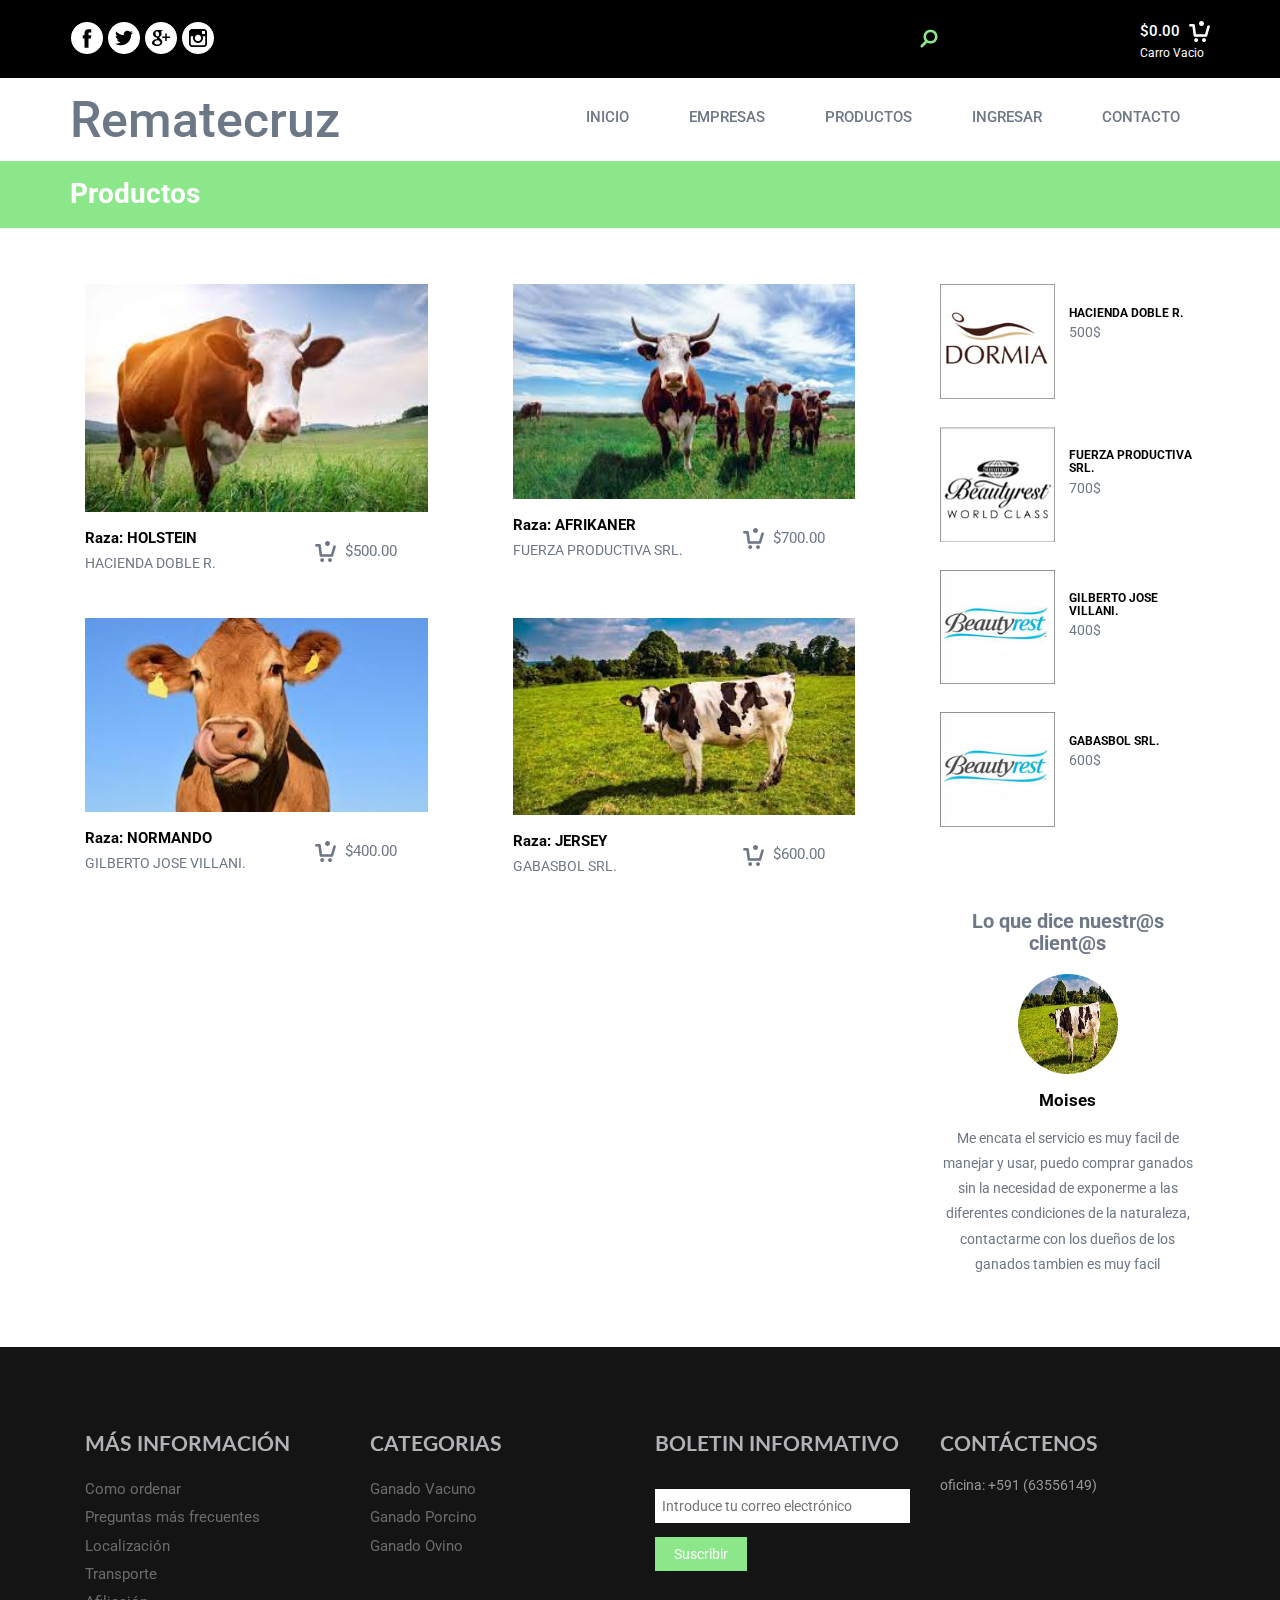
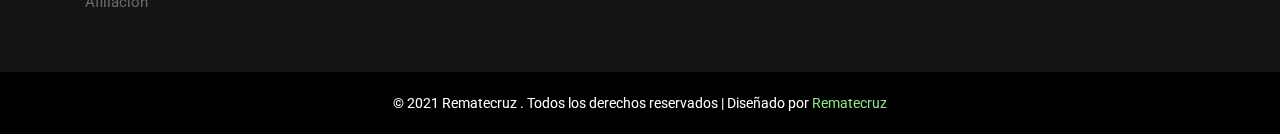
<file: products.html>
<!--A Design by W3layouts 
Author: W3layout
Author URL: http://w3layouts.com
License: Creative Commons Attribution 3.0 Unported
License URL: http://creativecommons.org/licenses/by/3.0/
-->
<!DOCTYPE html>
<html>
<head>
<title>REMATECRUZ</title>
<link href="css/bootstrap.css" rel="stylesheet" type="text/css" media="all" />
<!-- jQuery (necessary for Bootstrap's JavaScript plugins) -->
<script src="js/jquery.min.js"></script>
<!-- Custom Theme files -->
<!--theme-style-->
<link href="css/style.css" rel="stylesheet" type="text/css" media="all" />	
<!--//theme-style-->
<meta name="viewport" content="width=device-width, initial-scale=1">
<meta http-equiv="Content-Type" content="text/html; charset=utf-8" />
<meta name="keywords" content="Mattress Responsive web template, Bootstrap Web Templates, Flat Web Templates, Android Compatible web template, 
Smartphone Compatible web template, free webdesigns for Nokia, Samsung, LG, SonyErricsson, Motorola web design" />
<script type="application/x-javascript"> addEventListener("load", function() { setTimeout(hideURLbar, 0); }, false); function hideURLbar(){ window.scrollTo(0,1); } </script>
<!--fonts-->
<link href='//fonts.googleapis.com/css?family=Lato:100,300,400,700,900' rel='stylesheet' type='text/css'>
<link href='//fonts.googleapis.com/css?family=Roboto:400,100,300,500,700,900' rel='stylesheet' type='text/css'><!--//fonts-->
<!-- start menu -->
<link href="css/memenu.css" rel="stylesheet" type="text/css" media="all" />
<script type="text/javascript" src="js/memenu.js"></script>
<script>$(document).ready(function(){$(".memenu").memenu();});</script>
<script src="js/simpleCart.min.js"> </script>
</head>
<body>
<!--header-->
<div class="header">
	<div class="header-top">
		<div class="container">
			<div class="social">
				<ul>
					<li><a href="#"><i class="facebok"> </i></a></li>
					<li><a href="#"><i class="twiter"> </i></a></li>
					<li><a href="#"><i class="inst"> </i></a></li>
					<li><a href="#"><i class="goog"> </i></a></li>
						<div class="clearfix"></div>	
				</ul>
			</div>
			<div class="header-left">
			
				<div class="search-box">
					<div id="sb-search" class="sb-search">
						<form action="#" method="post">
							<input class="sb-search-input" placeholder="Enter your search term..." type="search"  id="search">
							<input class="sb-search-submit" type="submit" value="">
							<span class="sb-icon-search"> </span>
						</form>
					</div>
				</div>
			
<!-- search-scripts -->
					<script src="js/classie.js"></script>
					<script src="js/uisearch.js"></script>
						<script>
							new UISearch( document.getElementById( 'sb-search' ) );
						</script>
					<!-- //search-scripts -->

				<div class="ca-r">
					<div class="cart box_1">
						<a href="checkout.html">
						<h3> <div class="total">
							<span class="simpleCart_total"></span> </div>
							<img src="images/cart.png" alt=""/></h3>
						</a>
						<p><a href="javascript:;" class="simpleCart_empty">Carro Vacio</a></p>

					</div>
				</div>
					<div class="clearfix"> </div>
			</div>
				
		</div>
		</div>
		<div class="container">
			<div class="head-top">
				<div class="logo">
					<h1><a href="index.html">Rematecruz</a></h1>
				</div>
		  <div class=" h_menu4">
				<ul class="memenu skyblue">
					  <li><a class="color8" href="index.html">INICIO</a></li>	
				      <li><a class="color1" href="#">EMPRESAS</a>
				      	<div class="mepanel">
						<div class="">
							<div class="col1">
								<div class="h_nav">
									<ul>
										<li><a href="products.html">FUERZA PRODUCTIVA SRL.</a></li>
										<li><a href="products.html">DIAMOND MENACHO JIMMY SRL.</a></li>
										<li><a href="products.html">FUNCTIONAL PRODUCTS AGROINDUSTRIAS SRL.</a></li>
										<li><a href="products.html">GABASBOL SRL.</a></li>
										<li><a href="products.html">GILBERTO JOSE VILLANI</a></li>
										<li><a href="products.html">HACIENDA AGRICOLA Y GANADERA DEL SEÑOR SRL.</a></li>
										<li><a href="products.html">HACIENDA DOBLE R.</a></li>
									</ul>	
								</div>							
							</div>
						  </div>
						</div>
					</li>
				    <li class="grid"><a class="color2" href="#">PRODUCTOS</a>
					  	<div class="mepanel">
						<div class="row">
							<div class="col1">
								<div class="h_nav">
									<ul>
										<li><a href="products.html">Ganado Vacuno</a></li>
										<li><a href="products.html">Ganado Porcino</a></li>
										<li><a href="products.html">Ganado Ovino</a></li>	
									</ul>	
								</div>								
							</div>
							<div class="col1">
								<div class="h_nav">
									<ul>
										<li><a href="products.html">Vacas - Ternero</a></li>
										<li><a href="products.html">Chancho - Puerco</a></li>
										<li><a href="products.html">Ovejas</a></li>
									</ul>		
								</div>							
							</div>
						  </div>
						</div>
			    </li>
				<li><a class="color4" href="login.html">INGRESAR</a></li>				
				<li><a class="color6" href="contact.html">CONTACTO</a></li>
			  </ul> 
			</div>
				
				<div class="clearfix"> </div>
		</div>
		</div>
	</div>
<!-- products -->
	<!-- grow -->
	<div class="grow">
		<div class="container">
			<h2>Productos</h2>
		</div>
	</div>
	<!-- grow -->
	<div class="pro-du">
		<div class="container">
			<div class="col-md-9 product1">
				<div class=" bottom-product">
					<div class="col-md-6 bottom-cd simpleCart_shelfItem">
						<div class="product-at ">
							<a href="single.html"><img class="img-responsive" src="images/pi3.jpg" alt="">
							<div class="pro-grid">
										<span class="buy-in">Comprar Ahora</span>
							</div>
						</a>	
						</div>
						<p class="tun"><span>Raza: HOLSTEIN</span><br>HACIENDA DOBLE R.</p>
						<div class="ca-rt">
							<a href="#" class="item_add"><p class="number item_price"><i> </i>$500.00</p></a>						
						</div>
						<div class="clearfix"></div>
					</div>
					<div class="col-md-6 bottom-cd simpleCart_shelfItem">
						<div class="product-at ">
							<a href="single.html"><img class="img-responsive" src="images/pi1.jpg" alt="">
							<div class="pro-grid">
										<span class="buy-in">Comprar Ahora</span>
							</div>
						</a>	
						</div>
						<p class="tun"><span>Raza: AFRIKANER</span><br>FUERZA PRODUCTIVA SRL.</p>
						<div class="ca-rt">
							<a href="#" class="item_add"><p class="number item_price"><i> </i>$700.00</p></a>						
						</div>
						<div class="clearfix"></div>					
					</div>
						<div class="clearfix"> </div>
				</div>
				<div class=" bottom-product">
					<div class="col-md-6 bottom-cd simpleCart_shelfItem">
						<div class="product-at ">
							<a href="single.html"><img class="img-responsive" src="images/pi5.jpg" alt="">
							<div class="pro-grid">
										<span class="buy-in">Comprar Ahora</span>
							</div>
						</a>	
						</div>
						<p class="tun"><span>Raza: NORMANDO</span><br>GILBERTO JOSE VILLANI.</p>
						<div class="ca-rt">
							<a href="#" class="item_add"><p class="number item_price"><i> </i>$400.00</p></a>						
						</div>
						<div class="clearfix"></div>					
					</div>
					<div class="col-md-6 bottom-cd simpleCart_shelfItem">
						<div class="product-at ">
							<a href="single.html"><img class="img-responsive" src="images/pi.jpg" alt="">
							<div class="pro-grid">
										<span class="buy-in">Comprar Ahora</span>
							</div>
						</a>	
						</div>
						<p class="tun"><span>Raza: JERSEY</span><br>GABASBOL SRL.</p>
						<div class="ca-rt">
							<a href="#" class="item_add"><p class="number item_price"><i> </i>$600.00</p></a>						
						</div>
						<div class="clearfix"></div>					
					</div>
					<div class="clearfix"> </div>
				</div>
					
				
				</div>
			<div class="col-md-3 prod-rgt">
				<div class=" pro-tp">
					<div class="pl-lft">
						<a href="single.html"><img class="img-responsive" src="images/l2.jpg" alt=""></a>
					</div>
					<div class="pl-rgt">
						<h6><a href="single.html">HACIENDA DOBLE R.</a></h6>
						<p><a href="single.html">500$</a></p>
					</div>
						<div class="clearfix"></div>
				</div>
				<div class=" pro-tp">
					<div class="pl-lft">
						<a href="single.html"><img class="img-responsive" src="images/l3.jpg" alt=""></a>
					</div>
					<div class="pl-rgt">
						<h6><a href="single.html">FUERZA PRODUCTIVA SRL.</a></h6>
						<p><a href="single.html">700$</a></p>
					</div>
						<div class="clearfix"></div>
				</div>
				<div class=" pro-tp">
					<div class="pl-lft">
						<a href="single.html"><img class="img-responsive" src="images/l1.jpg" alt=""></a>
					</div>
					<div class="pl-rgt">
						<h6><a href="single.html">GILBERTO JOSE VILLANI.</a></h6>
						<p><a href="single.html">400$</a></p>
					</div>
						<div class="clearfix"></div>
				</div>
				<div class=" pro-tp">
					<div class="pl-lft">
						<a href="single.html"><img class="img-responsive" src="images/l1.jpg" alt=""></a>
					</div>
					<div class="pl-rgt">
						<h6><a href="single.html">GABASBOL SRL.</a></h6>
						<p><a href="single.html">600$</a></p>
					</div>
						<div class="clearfix"></div>
				</div>
				<div class="pr-btm">
				<h4>Lo que dice nuestr@s client@s</h4>
					<img class="img-responsive" src="images/pi.jpg" alt="">
					<h6>Moises</h6>
					<p>Me encata el servicio es muy facil de manejar y usar, puedo comprar ganados sin la necesidad de exponerme a las diferentes condiciones de la naturaleza, contactarme con los dueños de los ganados tambien es muy facil</p>
				</div>
			</div>
				<div class="clearfix"></div>
		</div>
	</div>
<!-- products -->
<div class="footer w3layouts">
				<div class="container">
			<div class="footer-top-at w3">
			
				<div class="col-md-3 amet-sed w3l">
				<h4>MÁS INFORMACIÓN</h4>
				<ul class="nav-bottom">
						<li><a href="#">Como ordenar </a></li>
						<li><a href="#">Preguntas más frecuentes </a></li>
						<li><a href="contact.html">Localización </a></li>
						<li><a href="#">Transporte </a></li>
						<li><a href="#">Afiliación</a></li>	
					</ul>	
				</div>
				<div class="col-md-3 amet-sed w3ls">
					<h4>CATEGORIAS </h4>
					<ul class="nav-bottom">
						<li><a href="#">Ganado Vacuno</a></li>
						<li><a href="#">Ganado Porcino</a></li>
						<li><a href="#">Ganado Ovino</a></li>
					</ul>
				</div>
				<div class="col-md-3 amet-sed agileits">
					<h4>BOLETIN INFORMATIVO</h4>
					<div class="stay agileinfo">
						<div class="stay-left wthree">
							<form action="#" method="post">
								<input type="text" placeholder="Introduce tu correo electrónico" required="">
							</form>
						</div>
						<div class="btn-1 w3-agileits">
							<form action="#" method="post">
								<input type="submit" value="Suscribir">
							</form>
						</div>
							<div class="clearfix"> </div>
			</div>
					
				</div>
				<div class="col-md-3 amet-sed agileits-w3layouts">
				<h4>CONTÁCTENOS </h4>
					<p>oficina: +591 (63556149)</p>
				</div>
				<div class="clearfix"> </div>
			</div>
		</div>
		<div class="footer-class w3-agile">
		<p>© 2021 Rematecruz . Todos los derechos reservados | Diseñado por <a href="https://www.speedtest.net/es" target="_blank">Rematecruz</a> </p>
		</div>
		</div>
</body>
</html>
</file>
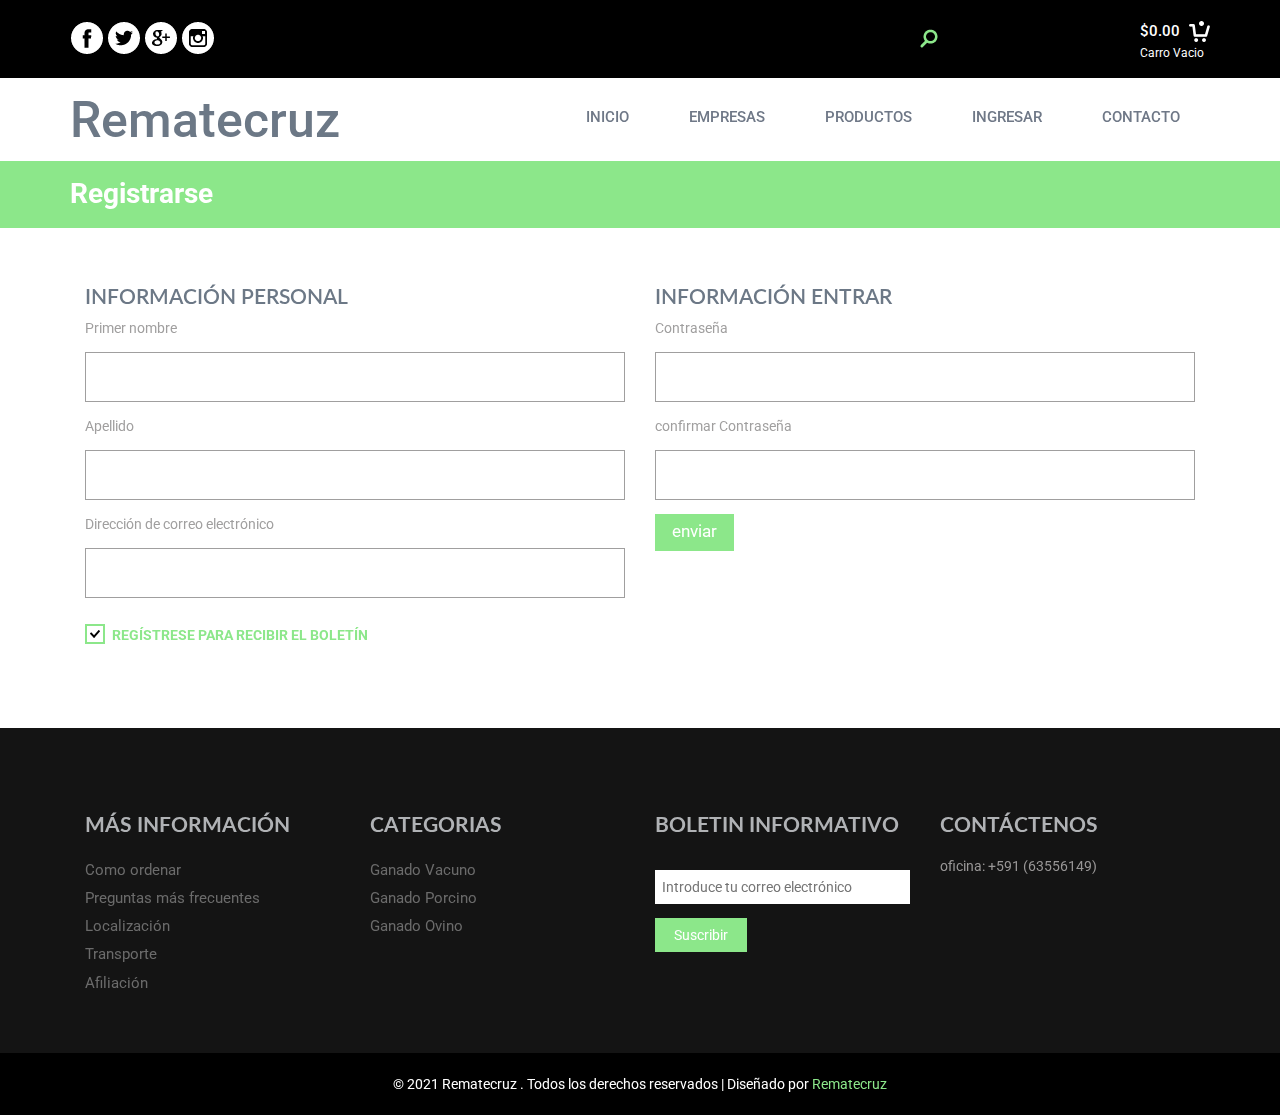
<file: register.html>
<!--A Design by W3layouts 
Author: W3layout
Author URL: http://w3layouts.com
License: Creative Commons Attribution 3.0 Unported
License URL: http://creativecommons.org/licenses/by/3.0/
-->
<!DOCTYPE html>
<html>
<head>
<title>REMATECRUZ</title>
<link href="css/bootstrap.css" rel="stylesheet" type="text/css" media="all" />
<!-- jQuery (necessary for Bootstrap's JavaScript plugins) -->
<script src="js/jquery.min.js"></script>
<!-- Custom Theme files -->
<!--theme-style-->
<link href="css/style.css" rel="stylesheet" type="text/css" media="all" />	
<!--//theme-style-->
<meta name="viewport" content="width=device-width, initial-scale=1">
<meta http-equiv="Content-Type" content="text/html; charset=utf-8" />
<meta name="keywords" content="Mattress Responsive web template, Bootstrap Web Templates, Flat Web Templates, Android Compatible web template, 
Smartphone Compatible web template, free webdesigns for Nokia, Samsung, LG, SonyErricsson, Motorola web design" />
<script type="application/x-javascript"> addEventListener("load", function() { setTimeout(hideURLbar, 0); }, false); function hideURLbar(){ window.scrollTo(0,1); } </script>
<!--fonts-->
<link href='//fonts.googleapis.com/css?family=Lato:100,300,400,700,900' rel='stylesheet' type='text/css'>
<link href='//fonts.googleapis.com/css?family=Roboto:400,100,300,500,700,900' rel='stylesheet' type='text/css'><!--//fonts-->
<!-- start menu -->
<link href="css/memenu.css" rel="stylesheet" type="text/css" media="all" />
<script type="text/javascript" src="js/memenu.js"></script>
<script>$(document).ready(function(){$(".memenu").memenu();});</script>
<script src="js/simpleCart.min.js"> </script>
</head>
<body>
<!--header-->
<div class="header">
	<div class="header-top">
		<div class="container">
			<div class="social">
				<ul>
					<li><a href="#"><i class="facebok"> </i></a></li>
					<li><a href="#"><i class="twiter"> </i></a></li>
					<li><a href="#"><i class="inst"> </i></a></li>
					<li><a href="#"><i class="goog"> </i></a></li>
						<div class="clearfix"></div>	
				</ul>
			</div>
			<div class="header-left">
			
				<div class="search-box">
					<div id="sb-search" class="sb-search">
						<form action="#" method="post">
							<input class="sb-search-input" placeholder="Enter your search term..." type="search"  id="search">
							<input class="sb-search-submit" type="submit" value="">
							<span class="sb-icon-search"> </span>
						</form>
					</div>
				</div>
			
<!-- search-scripts -->
					<script src="js/classie.js"></script>
					<script src="js/uisearch.js"></script>
						<script>
							new UISearch( document.getElementById( 'sb-search' ) );
						</script>
					<!-- //search-scripts -->

				<div class="ca-r">
					<div class="cart box_1">
						<a href="checkout.html">
						<h3> <div class="total">
							<span class="simpleCart_total"></span> </div>
							<img src="images/cart.png" alt=""/></h3>
						</a>
						<p><a href="javascript:;" class="simpleCart_empty">Carro Vacio</a></p>

					</div>
				</div>
					<div class="clearfix"> </div>
			</div>
				
		</div>
		</div>
		<div class="container">
			<div class="head-top">
				<div class="logo">
					<h1><a href="index.html">Rematecruz</a></h1>
				</div>
		  <div class=" h_menu4">
				<ul class="memenu skyblue">
					  <li><a class="color8" href="index.html">INICIO</a></li>	
				      <li><a class="color1" href="#">EMPRESAS</a>
				      	<div class="mepanel">
						<div class="">
							<div class="col1">
								<div class="h_nav">
									<ul>
										<li><a href="products.html">FUERZA PRODUCTIVA SRL.</a></li>
										<li><a href="products.html">DIAMOND MENACHO JIMMY SRL.</a></li>
										<li><a href="products.html">FUNCTIONAL PRODUCTS AGROINDUSTRIAS SRL.</a></li>
										<li><a href="products.html">GABASBOL SRL.</a></li>
										<li><a href="products.html">GILBERTO JOSE VILLANI</a></li>
										<li><a href="products.html">HACIENDA AGRICOLA Y GANADERA DEL SEÑOR SRL.</a></li>
										<li><a href="products.html">HACIENDA DOBLE R.</a></li>
									</ul>	
								</div>							
							</div>
						  </div>
						</div>
					</li>
				    <li class="grid"><a class="color2" href="#">PRODUCTOS</a>
					  	<div class="mepanel">
						<div class="row">
							<div class="col1">
								<div class="h_nav">
									<ul>
										<li><a href="products.html">Ganado Vacuno</a></li>
										<li><a href="products.html">Ganado Porcino</a></li>
										<li><a href="products.html">Ganado Ovino</a></li>	
									</ul>	
								</div>								
							</div>
							<div class="col1">
								<div class="h_nav">
									<ul>
										<li><a href="products.html">Vacas - Ternero</a></li>
										<li><a href="products.html">Chancho - Puerco</a></li>
										<li><a href="products.html">Ovejas</a></li>
									</ul>		
								</div>							
							</div>
						  </div>
						</div>
			    </li>
				<li><a class="color4" href="login.html">INGRESAR</a></li>				
				<li><a class="color6" href="contact.html">CONTACTO</a></li>
			  </ul> 
			</div>
				
				<div class="clearfix"> </div>
		</div>
		</div>
	</div>
	<!-- grow -->
	<div class="grow">
		<div class="container">
			<h2>Registrarse</h2>
		</div>
	</div>
	<!-- grow -->
<!--content-->
<div class=" container">
<div class=" register">
	
		  	  <form action="#" method="post">
				 <div class="col-md-6 register-top-grid">
					<h3>Información personal</h3>
					 <div>
						<span>Primer nombre</span>
						<input type="text"> 
					 </div>
					 <div>
						<span>Apellido</span>
						<input type="text"> 
					 </div>
					 <div>
						 <span>Dirección de correo electrónico</span>
						 <input type="text"> 
					 </div>
					   <a class="news-letter" href="#">
						 <label class="checkbox"><input type="checkbox" checked=""><i> </i>Regístrese para recibir el boletín</label>
					   </a>
					 </div>
				     <div class="col-md-6 register-bottom-grid">
						    <h3>Información Entrar</h3>
							 <div>
								<span>Contraseña</span>
								<input type="password">
							 </div>
							 <div>
								<span>confirmar Contraseña</span>
								<input type="password">
							 </div>
							 <input type="submit" value="enviar">
							
					 </div>
					 <div class="clearfix"> </div>
				</form>
			</div>
</div>
<!--//content-->
<div class="footer w3layouts">
				<div class="container">
			<div class="footer-top-at w3">
			
				<div class="col-md-3 amet-sed w3l">
				<h4>MÁS INFORMACIÓN</h4>
				<ul class="nav-bottom">
						<li><a href="#">Como ordenar </a></li>
						<li><a href="#">Preguntas más frecuentes </a></li>
						<li><a href="contact.html">Localización </a></li>
						<li><a href="#">Transporte </a></li>
						<li><a href="#">Afiliación</a></li>	
					</ul>	
				</div>
				<div class="col-md-3 amet-sed w3ls">
					<h4>CATEGORIAS </h4>
					<ul class="nav-bottom">
						<li><a href="#">Ganado Vacuno</a></li>
						<li><a href="#">Ganado Porcino</a></li>
						<li><a href="#">Ganado Ovino</a></li>
					</ul>
				</div>
				<div class="col-md-3 amet-sed agileits">
					<h4>BOLETIN INFORMATIVO</h4>
					<div class="stay agileinfo">
						<div class="stay-left wthree">
							<form action="#" method="post">
								<input type="text" placeholder="Introduce tu correo electrónico" required="">
							</form>
						</div>
						<div class="btn-1 w3-agileits">
							<form action="#" method="post">
								<input type="submit" value="Suscribir">
							</form>
						</div>
							<div class="clearfix"> </div>
			</div>
					
				</div>
				<div class="col-md-3 amet-sed agileits-w3layouts">
				<h4>CONTÁCTENOS </h4>
					<p>oficina: +591 (63556149)</p>
				</div>
				<div class="clearfix"> </div>
			</div>
		</div>
		<div class="footer-class w3-agile">
		<p>© 2021 Rematecruz . Todos los derechos reservados | Diseñado por <a href="https://www.speedtest.net/es" target="_blank">Rematecruz</a> </p>
		</div>
		</div>
</body>
</html>
</file>
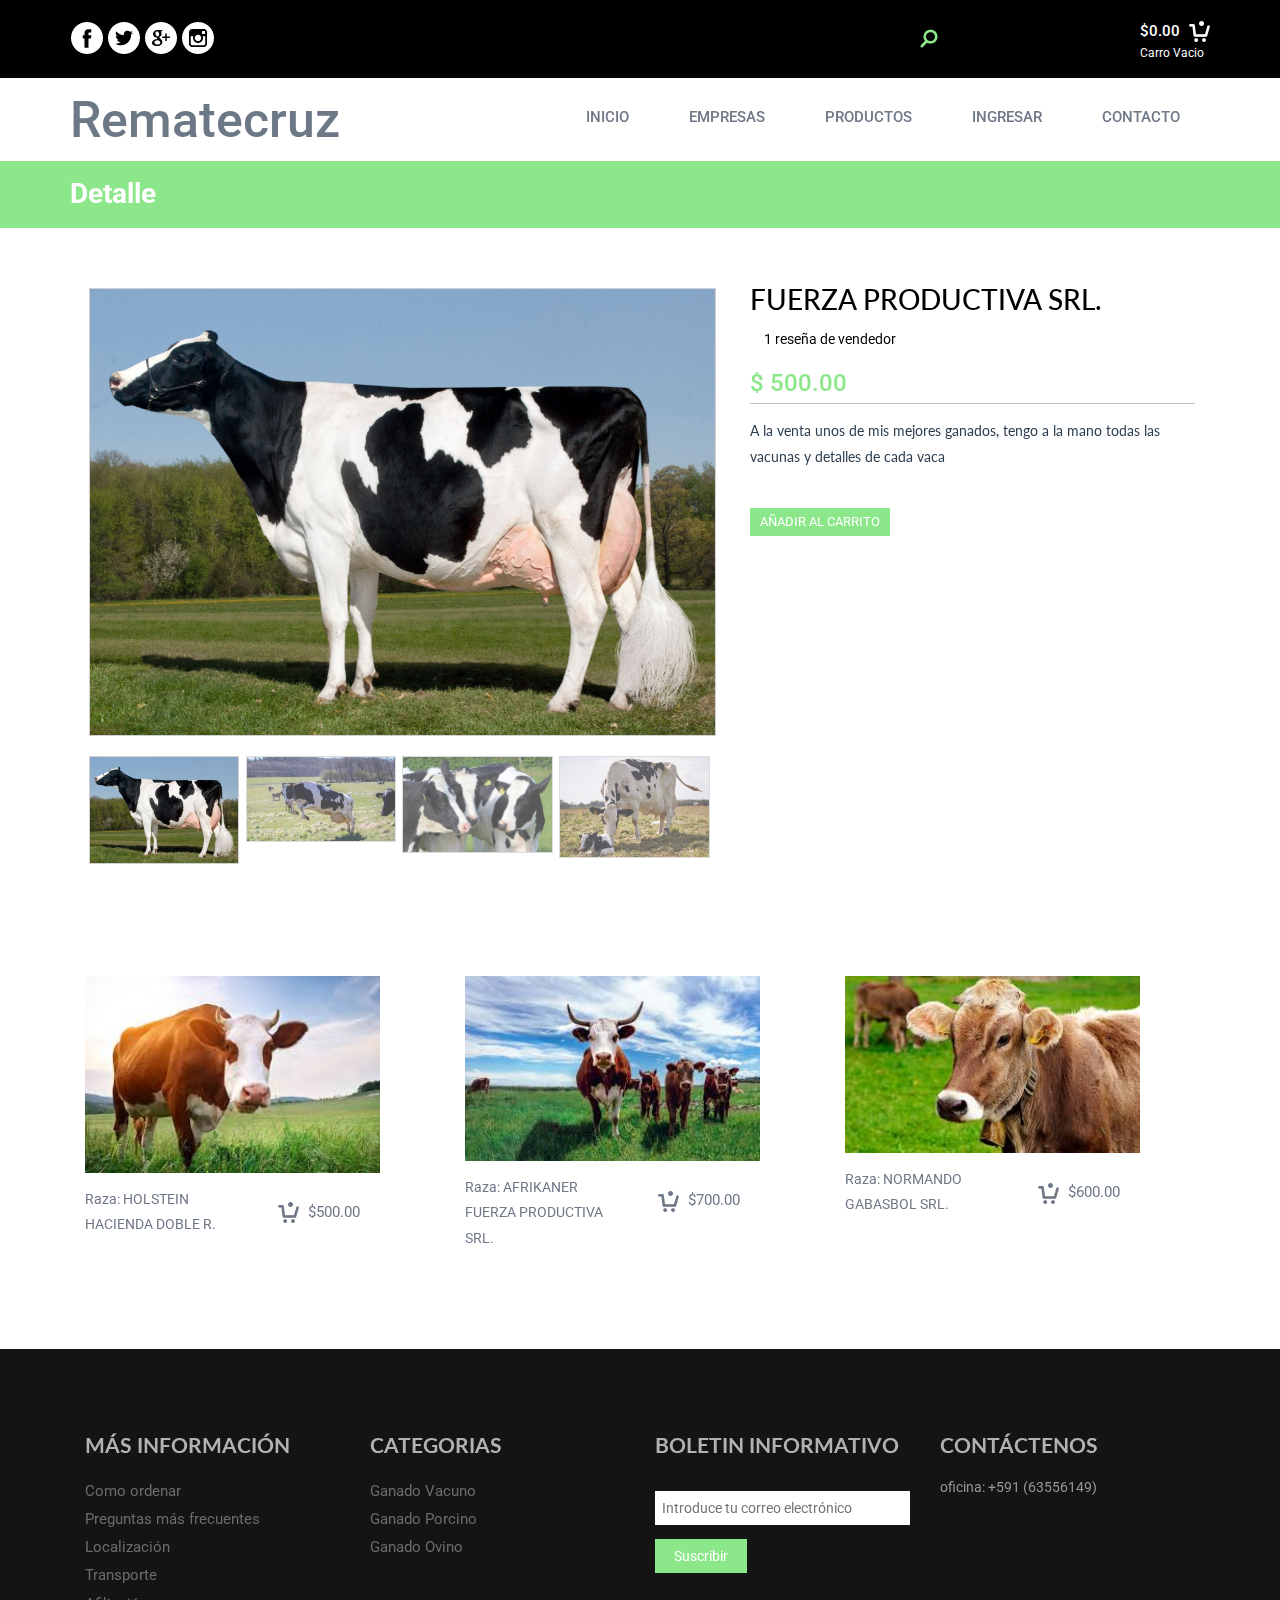
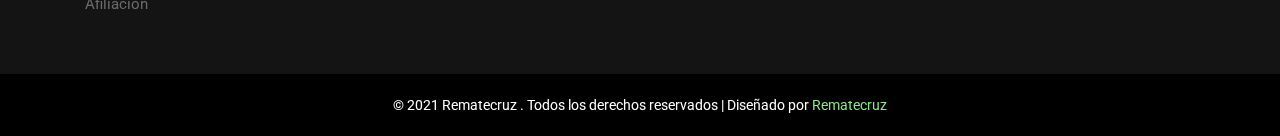
<file: single.html>
<!--A Design by W3layouts 
Author: W3layout
Author URL: http://w3layouts.com
License: Creative Commons Attribution 3.0 Unported
License URL: http://creativecommons.org/licenses/by/3.0/
-->
<!DOCTYPE html>
<html>
<head>
<title>REMATECRUZ</title>
<link href="css/bootstrap.css" rel="stylesheet" type="text/css" media="all" />
<!-- jQuery (necessary for Bootstrap's JavaScript plugins) -->
<script src="js/jquery.min.js"></script>
<!-- Custom Theme files -->
<!--theme-style-->
<link href="css/style.css" rel="stylesheet" type="text/css" media="all" />	
<!--//theme-style-->
<meta name="viewport" content="width=device-width, initial-scale=1">
<meta http-equiv="Content-Type" content="text/html; charset=utf-8" />
<meta name="keywords" content="Mattress Responsive web template, Bootstrap Web Templates, Flat Web Templates, Android Compatible web template, 
Smartphone Compatible web template, free webdesigns for Nokia, Samsung, LG, SonyErricsson, Motorola web design" />
<script type="application/x-javascript"> addEventListener("load", function() { setTimeout(hideURLbar, 0); }, false); function hideURLbar(){ window.scrollTo(0,1); } </script>
<!--fonts-->
<link href='//fonts.googleapis.com/css?family=Lato:100,300,400,700,900' rel='stylesheet' type='text/css'>
<link href='//fonts.googleapis.com/css?family=Roboto:400,100,300,500,700,900' rel='stylesheet' type='text/css'><!--//fonts-->
<!-- start menu -->
<link href="css/memenu.css" rel="stylesheet" type="text/css" media="all" />
<script type="text/javascript" src="js/memenu.js"></script>
<script>$(document).ready(function(){$(".memenu").memenu();});</script>
<script src="js/simpleCart.min.js"> </script>
<script src="js/imagezoom.js"></script>
</head>
<body>
<!--header-->
<div class="header">
	<div class="header-top">
		<div class="container">
			<div class="social">
				<ul>
					<li><a href="#"><i class="facebok"> </i></a></li>
					<li><a href="#"><i class="twiter"> </i></a></li>
					<li><a href="#"><i class="inst"> </i></a></li>
					<li><a href="#"><i class="goog"> </i></a></li>
						<div class="clearfix"></div>	
				</ul>
			</div>
			<div class="header-left">
			
				<div class="search-box">
					<div id="sb-search" class="sb-search">
						<form action="#" method="post">
							<input class="sb-search-input" placeholder="Enter your search term..." type="search"  id="search">
							<input class="sb-search-submit" type="submit" value="">
							<span class="sb-icon-search"> </span>
						</form>
					</div>
				</div>
			
<!-- search-scripts -->
					<script src="js/classie.js"></script>
					<script src="js/uisearch.js"></script>
						<script>
							new UISearch( document.getElementById( 'sb-search' ) );
						</script>
					<!-- //search-scripts -->

				<div class="ca-r">
					<div class="cart box_1">
						<a href="checkout.html">
						<h3> <div class="total">
							<span class="simpleCart_total"></span> </div>
							<img src="images/cart.png" alt=""/></h3>
						</a>
						<p><a href="javascript:;" class="simpleCart_empty">Carro Vacio</a></p>

					</div>
				</div>
					<div class="clearfix"> </div>
			</div>
				
		</div>
		</div>
		<div class="container">
			<div class="head-top">
				<div class="logo">
					<h1><a href="index.html">Rematecruz</a></h1>
				</div>
		  <div class=" h_menu4">
				<ul class="memenu skyblue">
					  <li><a class="color8" href="index.html">INICIO</a></li>	
				      <li><a class="color1" href="#">EMPRESAS</a>
				      	<div class="mepanel">
						<div class="">
							<div class="col1">
								<div class="h_nav">
									<ul>
										<li><a href="products.html">FUERZA PRODUCTIVA SRL.</a></li>
										<li><a href="products.html">DIAMOND MENACHO JIMMY SRL.</a></li>
										<li><a href="products.html">FUNCTIONAL PRODUCTS AGROINDUSTRIAS SRL.</a></li>
										<li><a href="products.html">GABASBOL SRL.</a></li>
										<li><a href="products.html">GILBERTO JOSE VILLANI</a></li>
										<li><a href="products.html">HACIENDA AGRICOLA Y GANADERA DEL SEÑOR SRL.</a></li>
										<li><a href="products.html">HACIENDA DOBLE R.</a></li>
									</ul>	
								</div>							
							</div>
						  </div>
						</div>
					</li>
				    <li class="grid"><a class="color2" href="#">PRODUCTOS</a>
					  	<div class="mepanel">
						<div class="row">
							<div class="col1">
								<div class="h_nav">
									<ul>
										<li><a href="products.html">Ganado Vacuno</a></li>
										<li><a href="products.html">Ganado Porcino</a></li>
										<li><a href="products.html">Ganado Ovino</a></li>	
									</ul>	
								</div>								
							</div>
							<div class="col1">
								<div class="h_nav">
									<ul>
										<li><a href="products.html">Vacas - Ternero</a></li>
										<li><a href="products.html">Chancho - Puerco</a></li>
										<li><a href="products.html">Ovejas</a></li>
									</ul>	
								</div>							
							</div>
						  </div>
						</div>
			    </li>
				<li><a class="color4" href="login.html">INGRESAR</a></li>				
				<li><a class="color6" href="contact.html">CONTACTO</a></li>
			  </ul> 
			</div>
				<div class="clearfix"> </div>
		</div>
		</div>
	</div>
	<!-- grow -->
	<div class="grow">
		<div class="container">
			<h2>Detalle</h2>
		</div>
	</div>
	<!-- grow -->
		<div class="product">
			<div class="container">
				
				<div class="product-price1">
				<div class="top-sing">
				<div class="col-md-7 single-top">	
						<div class="flexslider">
			  <ul class="slides">
			    <li data-thumb="images/si.jpg">
			        <div class="thumb-image"> <img src="images/si.jpg" data-imagezoom="true" class="img-responsive"> </div>
			    </li>
			    <li data-thumb="images/si1.jpg">
			         <div class="thumb-image"> <img src="images/si1.jpg" data-imagezoom="true" class="img-responsive"> </div>
			    </li>
			    <li data-thumb="images/si2.jpg">
			       <div class="thumb-image"> <img src="images/si2.jpg" data-imagezoom="true" class="img-responsive"> </div>
			    </li> 
				 <li data-thumb="images/si3.jpg">
			       <div class="thumb-image"> <img src="images/si3.jpg" data-imagezoom="true" class="img-responsive"> </div>
			    </li>
			  </ul>
		</div>
	<div class="clearfix"> </div>
<!-- slide -->
						<!-- FlexSlider -->
  <script defer src="js/jquery.flexslider.js"></script>
<link rel="stylesheet" href="css/flexslider.css" type="text/css" media="screen" />
<script>
// Can also be used with $(document).ready()
$(window).load(function() {
  $('.flexslider').flexslider({
    animation: "slide",
    controlNav: "thumbnails"
  });
});
</script>

					</div>	
					<div class="col-md-5 single-top-in simpleCart_shelfItem">
						<div class="single-para ">
						<h4>FUERZA PRODUCTIVA SRL.</h4>
							<div class="star-on">							
								<div class="review">
									<a href="#">1 reseña de vendedor</a>	
								</div>
							<div class="clearfix"> </div>
							</div>							
							<h5 class="item_price">$ 500.00</h5>
							<p>A la venta unos de mis mejores ganados, tengo a la mano todas las vacunas y detalles de cada vaca </p>
								<a href="#" class="add-cart item_add">AÑADIR AL CARRITO</a>
						</div>
					</div>
				<div class="clearfix"> </div>
				</div>
			<!---->
		<div class=" bottom-product">
					<div class="col-md-4 bottom-cd simpleCart_shelfItem">
						<div class="product-at ">
							<a href="#"><img class="img-responsive" src="images/pi3.jpg" alt="">
							<div class="pro-grid">
										<span class="buy-in">Comprar ahora</span>
							</div>
						</a>	
						</div>
						<p class="tun"><span>Raza: HOLSTEIN</span><br>HACIENDA DOBLE R.</p>
						<div class="ca-rt">
							<a href="#" class="item_add"><p class="number item_price"><i> </i>$500.00</p></a>						
						</div>						
					</div>
					<div class="col-md-4 bottom-cd simpleCart_shelfItem">
						<div class="product-at ">
							<a href="#"><img class="img-responsive" src="images/pi1.jpg" alt="">
							<div class="pro-grid">
										<span class="buy-in">Compra ahora</span>
							</div>
						</a>	
						</div>
						<p class="tun"><span>Raza: AFRIKANER</span><br>FUERZA PRODUCTIVA SRL.</p>
						<div class="ca-rt">
							<a href="#" class="item_add"><p class="number item_price"><i> </i>$700.00</p></a>						
						</div>					</div>
					<div class="col-md-4 bottom-cd simpleCart_shelfItem">
						<div class="product-at ">
							<a href="#"><img class="img-responsive" src="images/pi4.jpg" alt="">
							<div class="pro-grid">
										<span class="buy-in">Compra ahora</span>
							</div>
						</a>	
						</div>
						<p class="tun"><span>Raza: NORMANDO</span><br>GABASBOL SRL.</p>
						<div class="ca-rt">
							<a href="#" class="item_add"><p class="number item_price"><i> </i>$600.00</p></a>						
						</div>					</div>
					<div class="clearfix"> </div>
				</div>
</div>

		<div class="clearfix"> </div>
		</div>
		</div>
<!--//content-->
<div class="footer w3layouts">
				<div class="container">
			<div class="footer-top-at w3">
			
				<div class="col-md-3 amet-sed w3l">
				<h4>MÁS INFORMACIÓN</h4>
				<ul class="nav-bottom">
						<li><a href="#">Como ordenar </a></li>
						<li><a href="#">Preguntas más frecuentes </a></li>
						<li><a href="contact.html">Localización </a></li>
						<li><a href="#">Transporte </a></li>
						<li><a href="#">Afiliación</a></li>	
					</ul>	
				</div>
				<div class="col-md-3 amet-sed w3ls">
					<h4>CATEGORIAS </h4>
					<ul class="nav-bottom">
						<li><a href="#">Ganado Vacuno</a></li>
						<li><a href="#">Ganado Porcino</a></li>
						<li><a href="#">Ganado Ovino</a></li>
					</ul>
				</div>
				<div class="col-md-3 amet-sed agileits">
					<h4>BOLETIN INFORMATIVO</h4>
					<div class="stay agileinfo">
						<div class="stay-left wthree">
							<form action="#" method="post">
								<input type="text" placeholder="Introduce tu correo electrónico" required="">
							</form>
						</div>
						<div class="btn-1 w3-agileits">
							<form action="#" method="post">
								<input type="submit" value="Suscribir">
							</form>
						</div>
							<div class="clearfix"> </div>
			</div>
					
				</div>
				<div class="col-md-3 amet-sed agileits-w3layouts">
				<h4>CONTÁCTENOS </h4>
					<p>oficina: +591 (63556149)</p>
				</div>
				<div class="clearfix"> </div>
			</div>
		</div>
		<div class="footer-class w3-agile">
		<p>© 2021 Rematecruz . Todos los derechos reservados | Diseñado por <a href="https://www.speedtest.net/es" target="_blank">Rematecruz</a> </p>
		</div>
		</div>
</body>
</html>
</file>
<file: css/style.css>
/*--A Design by W3layouts 
Author: W3layout
Author URL: http://w3layouts.com
License: Creative Commons Attribution 3.0 Unported
License URL: http://creativecommons.org/licenses/by/3.0/
--*/
body{
	background:#fff;
	font-family: 'Roboto', sans-serif;
}
 a{
	transition: 0.5s all;
	-webkit-transition: 0.5s all;
	-o-transition: 0.5s all;
	-moz-transition: 0.5s all;
	-ms-transition: 0.5s all;
}
ul{
	padding: 0;
	margin: 0;	
}
h1,h2,h3,h4,h5,h6,label,p{
	margin:0;	
}
/*----*/
.itemContainer{
			width:100%;
			float:left;
		}

		.itemContainer div{
			float:left;
			margin: 5px 20px 5px 20px ;
		}

		.itemContainer a{
			text-decoration:none;
		}

		.cartHeaders{
			width:100%;
			float:left;
		}

		.cartHeaders div{
			float:left;
			margin: 5px 20px 5px 20px ;
		}
.item_add {
  color: #fff;
  border:none;
}	
a.item_add {
 text-decoration: none;
}		
.grid_1 img{
	margin-bottom:1em;
}
.box_1 h3{
  color: #fff;
  font-size: 1.1em;

}
.box_1 h3 img{
	margin-left: 5px;
}

.box_1 p a{
  color:#fff;
  font-size: 0.875em;
}
.total {
  display: inline-block;
}
.cart.box_1{
	float: right;
	  margin-top: 2px;
}
/*----*/
.header-top{
	background: #000;
	  padding: 15px 0;
	  position:relative;
}
.header-left{
	float: right;
	  margin-top: 4px;
}
.header-left ul{
	float: left;
}
.header-left ul li{
	display: inline-block;	
}
.header-left ul li a{
	text-decoration: none;
	color:#fff;
	  font-size: 1.1em;
	  margin: 0 2em 0 0;
}
.header-left ul li a:hover{
		color:  #EF5F21; 
}
.logo{
	float: left;
}
.head-top {
  padding: 1em 0;
}
.logo h1 a {
    color: #6c7886;
    font-size: 1.4em;
    text-decoration: none;
}
/*start search*/
.sb-search {
	position: absolute;
	right: 330px;
	width: 0%;
	min-width: 41px;
	margin: 0;
	height: 40px;
	float: right;
	overflow: hidden;
	-webkit-transition: width 0.3s;
	-moz-transition: width 0.3s;
	transition: width 0.3s;
	-webkit-backface-visibility: hidden;
	background: none;
}
.sb-search-input {
	position: absolute;
	top: 0px;
	left: 1px;
	border: none;
	outline: none;
	background:#8CE78A;
	width: 100%;
	height: 40px;
	margin: 0;
	z-index: 10;
	font-size: 13px;
	color:#FFFFFF;
	padding-left: 1em;
}
.sb-search-input::-webkit-input-placeholder {
	color:#FFFFFF;
}
.sb-search-input:-moz-placeholder {
	color: #ffffff;
}
.sb-search-input::-moz-placeholder {
	color: #efb480;
}
.sb-search-input:-ms-input-placeholder {
	color: #ffffff;
}
.sb-icon-search,.sb-search-submit  {
	width: 40px;
    height: 40px;
    display: block;
    position: absolute;
    right: 0;
    top: 0px;
    padding: 0;
    margin: 0;
    line-height: 85px;
    text-align: center;
	cursor: pointer;
}
.sb-search-submit {
	background:#000 url('../images/search.png') no-repeat 10px 10px;
	-ms-filter: "progid:DXImageTransform.Microsoft.Alpha(Opacity=0)"; /* IE 8 */
    filter: alpha(opacity=0); /* IE 5-7 */
    color: transparent;
	border: none;
	outline: none;
	z-index: -1;
	-webkit-appearance: none;
}
.sb-icon-search {
   background:#000 url('../images/search.png') no-repeat 10px 10px;
	z-index: 90;
}
/* Open state */
.sb-search.sb-search-open,.no-js .sb-search {
	width:24%;
}
.sb-search.sb-search-open .sb-icon-search,.no-js .sb-search .sb-icon-search {
	background: #c0c0c0 url('../images/img-sprite.png') no-repeat 0px 1px;
	color: #fff;
	z-index: 11;
}
.sb-search.sb-search-open .sb-search-submit,.no-js .sb-search .sb-search-submit {
	z-index: 90;
}
/*-- search-ends --*/
i.facebok {
    width: 34px;
    height: 34px;
    background: url(../images/social.png)no-repeat -5px -6px ;
    float: left;
    vertical-align: middle;
}
i.facebok:hover{
	opacity:0.5;
}
/*-- w3layouts --*/
i.twiter {
    width: 34px;
    height: 34px;
    background: url(../images/social.png)no-repeat -46px -7px;
    float: left;
    vertical-align: middle;
}
i.twiter:hover{
	opacity:0.5;
}
i.goog {
    width: 34px;
    height: 34px;
    background: url(../images/social.png)no-repeat -134px -8px;
    float: left;
    vertical-align: middle;
}
i.goog:hover{
	opacity:0.5;
}
i.inst {
    width: 34px;
    height: 34px;
    background: url(../images/social.png)no-repeat -91px -8px;
    float: left;
    vertical-align: middle;
}
i.inst:hover{
	opacity:0.5;
}
.social {
    float: left;
    margin: 0.4em 0 0;
}
.social li {
    display: inline-block;
}
.social ul {
   padding:0;
}
/* start menu */
.h_menu4 {
  margin: 7px 0 0px;
  float: right;
}
.h_nav h4{
	border-bottom:1px solid rgb(236, 236, 236);
	font-size: 1.3em;
	color:#000;
	line-height: 1.8em;
	margin-bottom: 4%;
}
.h_nav h4.top{
	margin-top:1%;
}
.h_nav ul li{
	display: block;
}
.h_nav ul li a{
	display: block;
  font-size: 0.85em;
  color: #8A8686;
  text-transform: capitalize;
  line-height: 3em;
  -webkit-transition: all 0.3s ease-in-out;
  -moz-transition: all 0.3s ease-in-out;
  -o-transition: all 0.3s ease-in-out;
  transition: all 0.3s ease-in-out;
}
.h_nav ul li a:hover{
	color:#000;
	text-decoration:underline;
}
/*--banner--*/
/*-- agileits --*/
.banner{
	background: url(../images/1.jpg) no-repeat ;
	background-size: cover;
	width:100%;
	min-height: 560px;
	  position: relative;
}
/*--- slider-css --*/

.rslides {
  position: relative;
  list-style: none;
  overflow: hidden;
  width: 100%;
  padding: 0;
  margin: 0;
  }
.rslides li {
  -webkit-backface-visibility: hidden;
  position: absolute;
  display: none;
  width: 100%;
  left: 0;
  top: 0;
  }
.rslides li:first-child {
  position: relative;
  display: block;
  float: left;
  }
  /*-- w3layouts --*/
.rslides img {
  display: block;
  height: auto;
  float: left;
  width: 100%;
  border: 0;
  }
/*-- agileits --*/
.callbacks_tabs a:after {
	content: "\f111";
	font-size: 0;
	font-family: FontAwesome;
	visibility: visible;
	display: block;
	height: 0px;
	width: 0px;
	display: inline-block;
	border:none;
	background:none;
	border-radius:50px;
}
.callbacks_here a:after{
	background:#fff;
}
.callbacks_tabs a{
	visibility:hidden;
}
.callbacks_tabs li{
	display:inline-block;
}
ul.callbacks_tabs.callbacks1_tabs {
	position: absolute;
	bottom: 14%;
	z-index: 999;
	left: 46%;
}
.callbacks_nav {
  position: absolute;
  -webkit-tap-highlight-color: rgba(0,0,0,0);
  top: 38%;
  left: 0;
  opacity: 0.7;
  z-index: 3;
  text-indent: -9999px;
  overflow: hidden;
  text-decoration: none;
height: 35px;
  width: 35px;
  background: url("../images/img-sprite.png") no-repeat -13px -98px ;
 }
.callbacks_nav.next {
  left: auto;
  background-position:-91px -98px;
  right: 0;
 } 
.banner-text{
 padding:14em 0 1em;
 color:#ff;
   width: 50%;
}
/*-- agileits --*/
.banner-text h3 {
  font-size: 2em;
  font-weight: 800;
  font-family: 'Lato', sans-serif;
  text-transform: uppercase;
  letter-spacing: 6px;
  line-height: 1.2em;
}
.banner-text p{
	font-size:1.2em;
	margin: 1.3em 0 1em;
}
.banner-text a{
	text-decoration: none;
	color:#fff;
	font-size:1.2em;
	background: #8ce78a;
	padding: 0.4em 1em;
	border-radius:5px;
}
.banner-text a:hover{
	color: #8ce78a;
	background: #fff;
}
/*--content-top--*/
/*-- w3layouts --*/
.cont {
    position: relative;
    min-height: 66em;
}
.content {
    position: absolute;
    top: -62px;
    background-color: #fff;
    padding: 2em;
}
.content-top h1{
	color:#6e7786;
	font-size: 1.7em;
  font-family: 'Lato', sans-serif;
  font-weight: 600;
    margin-bottom: 0.5em;
}
.content-top {
	text-align:center;
	padding:4em 0;
}
.grid-top img{
	width:100%;
}
.grid-top p{
  font-size: 1.2em;
  margin: 1em 0 0;
  font-weight: 500;
  text-transform: uppercase;
}
.grid-top p a{
	  color: #6e7786;
  text-decoration: none;
}
.grid-top p a:hover{
	  color: #8ce78a;
}
.grid-in {
  padding: 2em 0 0;
}
/*--//content-top--*/
/*---content-middle--*/
.grid-mid{
	position:relative;
}
.twit {
	position: absolute;
  top: 48%;
  width:100%;
  	text-align:center;
}
.twit h4{
  color: #fff;
  font-size: 2em;
  font-weight: 600;
  margin: 0 auto;

  text-transform: uppercase;
  font-family: 'Lato', sans-serif;
}
.grid-mid img{
	width:100%;
}
.grid-middle {
  padding: 2em 0 0;
}
/*--content-bottom--*/
.content-bottom ul li{
	display:inline-block;
	border:1px solid #eee;
	float:left;
  border-left: none;
  width: 16.666%;
}
.content-bottom {
  padding: 3em 0;
}
/*-- agileits --*/
/*--//content--*/
.col-md2 {
  padding: 30px 0 0;
}
.men1{
	padding: 0 15px 0 0;
}
.men2{
	padding: 0 0px 0 15px;
}
.content-top-bottom h2{
	  color: #6e7786;
  font-size: 1.7em;
  font-family: 'Lato', sans-serif;
  font-weight: 600;
  margin-bottom: 1.5em;
  text-align: center;
    text-transform: uppercase;
}
.b-link-stripe{
	position:relative;
	display:inline-block;
	vertical-align:top;
	font-weight: 300;
	overflow:hidden;
	width: 100%;
}
.b-link-stripe .b-wrapper{
	position:absolute;
	width:100%;
	height:100%;
	top:0;
	left:0;
	text-align:center;
	color:#ffffff;
	overflow:hidden;
}

.b-animate-go{
	text-decoration:none;
}
/*-- w3layouts --*/
.b-animate{
	transition: all 0.5s;
	-moz-transition: all 0.5s;
	-ms-transition: all 0.5s;
	-o-transition: all 0.5s;
	-webkit-transition: all 0.5s;
	visibility: hidden;
	font-size:1.1em;
	font-weight:700;
}
.b-animate img{
	margin-top: 4%;
	display: -webkit-inline-box;
}
.b-animate span{
	display:block;
	font-size: 1.5em;
	padding-top: 5em;
	display: block;
	font-weight: 500;
}

/* lt-ie9 */
.b-animate-go:hover .b-animate{
	visibility:visible;
}
.b-from-left{
	position: relative;
	left: -100%;
	background: rgba(0, 0, 0, 0.36);
  background-size: 100% 100%;
  top: 0px;
  margin: 0;
  min-height: 356px;
}
.grid-top:hover .b-from-left{
	left:0;
}
.grid-top{
	position: relative;
}
/*----*/
.col-md1 {
  position: relative;
}

.b-from-top{
	position: relative;
	top: -100%;
	background:rgba(0, 0, 0, 0.36);
  background-size: 100% 100%;
 
  margin: 0;
  min-height: 429px;
}
.col-md1:hover .b-from-top{
	top:0;
}
/*-- agileits --*/
.men:hover .b-from-top{
	top:0;
}
.men1:hover .b-from-top{
	top:0;
}
.men2:hover .b-from-top{
	top:0;
}
.top-in1{
	min-height: 204px;
}
.top-in1 span{
	padding: 4em 0 0;
}
.top-in2 span{
	padding: 3.5em 0 0;
}
.top-in2{
	min-height: 196px;
}
.top-in span{
	padding: 8em 0 0;
}
/*----*/
.content-grid{
	position: absolute;
	top:0;
	display: none;
	  text-align: center;
  width: 100%;
}
.content-grid h5{
	color:#fff;
	font-size: 2em;
}
.men{
	position: relative;
}
.men:hover .content-grid{
	display: block;
}
	
/*--//content--*/
/*-- w3layouts --*/
/*--footer--*/
.footer{
	background:#141414;
}
.amet-sed h4{
	font-size: 1.5em;
  	color: #B0B2B5;
     font-family: 'Lato', sans-serif;
	margin: 0 0 1em;
	  text-transform: uppercase;
  font-weight: 700;
}
.footer-top-at {
    padding: 6em 0 4em;
}
 ul.nav-bottom li{
	list-style:none;
}
ul.nav-bottom li  a{
	text-decoration:none;
	color:#6B6B6B;
	font-size:1.1em;
	display: inline-block;
	  margin: 0.2em 0;
}
ul.nav-bottom li  a:hover{
	color:#8ce78a;
}
.amet-sed p{
	color:#989696;
	font-size: 1em;
	  margin: 0 0 0.3em;
}

.footer-class  p{
	color:#fff;
	font-size:1em;

}
/*-- agileits --*/
.footer-class  p a{
	color:#8ce78a;
	text-decoration:none;
}
.footer-class  p a:hover{
	color:#fff;
}
.footer-class {
  padding: 1.5em 0;
  text-align:center;
  background:#000;
}
.amet-sed form{
padding:1em 0 0;
}
.amet-sed input[type="text"], .amet-sed input[type="submit"] {
  width: 100%;
  padding: 0.5em;
  outline: none;
  color: #000;
  font-size: 1em;
  background: #fff;
  border: none;
 }
 .amet-sed input[type="submit"] {
  width: 36%;
  color: #FFF;
  font-size: 1em;
  background:#8ce78a;
  border: none;
  outline:none;
  padding: 0.5em;
}
.amet-sed input[type="submit"]:hover {
background: #fff;
color:#8ce78a;
}
ul.social{
	padding:1em 0 0;
}
ul.social li{
	display: inline-block;	
}
/*-- w3layouts --*/
ul.social li i{
	background: url(../images/img-sprite.png)no-repeat -9px -14px ;
  width: 24px;
  height: 24px;
	display: inline-block;
	vertical-align: middle;
	margin: 0 5px 0 0;
}
ul.social li  i.twitter{
	background-position:  -43px -14px;
}
ul.social li  i.rss{
	background-position: -77px -14px;
}
ul.social li  i.gmail{
	background-position:-110px -14px;
}
ul.social li i:hover{
	transform: rotate(360deg);
  -webkit-transform: rotate(360deg);
  -moz-transform: rotate(360deg);
  -o-transform: rotate(360deg);
  -ms-transform: rotate(360deg);
    transition: 0.5s all ease;
  -webkit-transition: 0.5s all ease;
  -moz-transition: 0.5s all ease;
  -o-transition: 0.5s all ease;
  -ms-transition: 0.5s all ease;
}
/*--//footer--*/
/*--contact--*/
.contact {
  padding: 3em 0 ;
}
.contact h1 {
    font-size: 2.5em;
    font-family: 'Lato', sans-serif;
    color: #6c7886;
    text-align: center;
    font-weight: 600;
}
.map iframe{
	width: 100%;
	height:150px;
	border:none;
	padding: 0 15px;
}
.contact-grid input[type="text"],.contact-grid textarea{
	width: 100%;
	padding: 1em;
	margin: 0.5em 0;
	background:none;
	outline:none;
	  border: 1px solid #A09F9F;
	  font-size:1em;
	  color:#A09F9F;
	-webkit-appearance: none;
}
.contact-grid textarea{
	resize:none;
}
/*-- agileits --*/
.send input[type="submit"]{
	width: 14%;
	font-size: 1.1em;
	background:#8ce78a;
	padding: 0.4em 0.8em;
	text-align: center;
	color: #fff;
	border: none;
	outline:none;
	-webkit-appearance: none;
}
.send input[type="submit"]:hover{
	background:#2d2d2d;
}
.contact-form {
	padding: 3em 0;
}
.address-more {
  padding: 0 0 2em;
}
.contact-in p{
	font-size:1em;
	color: #626262;
	width: 72%;
	line-height: 1.7em;	
}
.address-more h4{
	color:#6c7886;
	font-size:1.4em;
	  font-family: 'Lato', sans-serif;
	margin: 0 0 0.3em;
	  font-weight: 600;
}
.address-more p a{
	text-decoration:none;
	color: #626262;
}
.address-more p a:hover{
	color: #8ce78a;
}
/*-- w3layouts --*/
/*--//contact--*/
/*--blog--*/
.grid_3{
	position:relative;
}
.blog-poast-admin {
	position: absolute;
	bottom:8.6em;
	left: 1.2em;
}
.blog-poast-info {
	padding: 0.8em 0em;
}
.blog-poast-info ul li {
	display:inline-block;
	  padding: 0 0.3em;
}
.blog-poast-info ul li span{
	color: #000;
	font-size:1em;
}
.blog-poast-info ul li a {
	color: #000;
	font-size:1em;	
}
.blog-poast-info ul li a:hover{
	text-decoration:none;
}
.blog-poast-info ul li a:hover {
	text-decoration:none;
	color:#EF5F21;
}
.blog-poast-info ul li  i {
	width: 20px;
	height: 20px;
	background:  url(../images/img-sprite.png) no-repeat -150px -104px ;
	display: inline-block;
	vertical-align: sub;
	margin: 0 3px 0 0;
}
.blog-poast-info ul li  i.date {	
	background-position: -186px -104px;
}
/*-- agileits --*/
.blog-poast-info ul li  i.comment {	
	background-position:-226px -101px;	
}
.blog {
  padding: 4em 0;
}
.grid_3 p {
	color: #626262;
	font-size: 1em;
	line-height:1.5em;
}
.grid_3 h3{
	text-transform:uppercase;
	font-size:1.2em;
	margin-bottom:1em;
}
.grid_3 h3 a{
	color:#000;
	text-decoration: none;
}
.grid_3 h3 a:hover {
  color: #EF5F21;
}
.button {
	margin-top: 20px;
}
.button a {
	color:#fff;
	font-size: 1em;
	text-transform: uppercase;
	background: #EF5F21;
	padding: 0.4em 1em;
	text-decoration: none;
		text-decoration:none;
}
/*-- agileits --*/
.button a:hover{

	color:#fff;
	background: #000
}
.grid_3{
	margin-bottom:3em;
}
p.m_10 {
	font-size: 0.85em;
	color: #555;
	line-height: 1.8em;
	padding: 2% 0;
}
p.m_11 {
	font-size: 0.85em;
	color: #555;
	line-height: 1.8em;
}
.blog h1 {
  font-size: 3em;
  font-family: 'Lato', sans-serif;
  color: #000;
  text-align: center;
  font-weight: 600;
    margin: 0 0 1em;
}
/*-- w3layouts --*/
/*--//blog--*/
/*--product--*/
.tags ul li {
	display: inline-block;
	float:left;
	    width: 22.8%;
  margin: 0.5em 2% 0 0;
  text-align: center;
}
.tags li a {
	font-size: 1em;
	display:block;
	padding: 0.3em 0.4em;
	text-decoration: none;
	color: #000;
	border: 1px solid #000;
}
.tags li a:hover {
	color: #fff;
	background:#EF5F21;
	border: 1px solid #EF5F21;
}

.tags ul li:nth-child(4),.tags ul li:nth-child(8),.tags ul li:nth-child(12){
	margin:0.5em 0 0;
}
/*----*/
h3.cate {
	color: #000;
	  border-bottom: 1px solid #000;
  width: 69%;
	font-size: 2em;
    font-family: 'Lato', sans-serif;
}
.of-left{
	 border-bottom: 1px solid #000;
}
.product-go {
  margin-top: 2em;
}
.product {
  padding: 4em 0;
}
.bottom-product {
    margin-bottom: 2em;
    margin-top: 0em;
}
nav.in{
  text-align: center;
}
.pagination > li > a:hover, .pagination > li > span:hover, .pagination > li > a:focus, .pagination > li > span:focus {
  color: #fff;
  background-color:#EF5F21;
  border-color: #EF5F21;
}
.pagination > li > a, .pagination > li > span {

  color: #000;
}
/*-- agileits --*/
/*----*/
ul.kid-menu{
	display: block !important;
}
.menu {
	width: auto;
	height: auto;
	padding: 0;
	list-style: none;
	margin: 1.5em 0;	
}
.menu > li > a {
	width: 100%;
  margin: 0.3em 0;
	display:inline-block;
	position: relative;
	color: #000;
	font-size: 1.1em;
	text-decoration:none;
	
}
.menu > li > a:hover{
	color:#EF5F21;
}
.menu ul li a {	
	width: 100%;
	display: inline-block;
	position: relative;
	font-size:1.1em;
	margin:0.3em 0;
	color: #000;
	text-decoration:none;
	
	text-indent: 1.2em;
}
/*-- w3layouts --*/
.menu ul li a:hover{
	color:#EF5F21;
}
ul.kid-menu li,.menu ul li{
	list-style: none;	
}
.sellers {
  padding: 2em 0;
}
.tags {
  padding: 1.5em 0 0;
}
h3.best {
  color: #000;
  border-bottom: 1px solid #000;
  width: 81%;
  font-size: 2em;
    font-family: 'Lato', sans-serif;
}
.pagination > .active > a, .pagination > .active > a:hover {
  background: #EF5F21;
  border-color: #EF5F21;
}
/*----*/
.product-middle{
	background: url(../images/product1.jpg) center;
  width: 100%;
  min-height: 45px;
  display: block;
  background-size: cover;
}
.fit-top{
	
  width: 100%;
	padding: 1em 1em;
}
 h6.shop-top{
	font-size:1.1em;
	font-weight:300;
	float:left;
	color: #fff;
	  margin-top: 0.3em;
}
a.shop-now{
	font-size:0.9em;
	  float: right;
	  text-decoration: none;
	  border: 1px solid #ffffff;
	  padding: 0.2em 0.4em;
	  color:#fff;
}
a.shop-now:hover{
	  border: 1px solid #EF5F21;
	  background:#EF5F21;
}
h3.tag {
	color: #000;
	  border-bottom: 1px solid #000;
  width: 32%;
	font-size: 2em;
    font-family: 'Lato', sans-serif;
}
.of-left-in{
	 border-bottom: 1px solid #000;
}

/*----*/
.fashion-grid{
	float:left;
	  width: 24%;
}
.fashion-grid1{
	float: right;
	  width: 68%;
}
 h6.best2 {
  font-size: 1em;
  font-family: 'Lato', serif;
  line-height: 1.3em;
 }
 h6.best2 a{
 	color:#000;
 	text-decoration: none;
 }
 h6.best2 a:hover{
	color:#EF5F21;
 }
 span.price-in1 {
  font-size: 1.7em;
  padding: 0.3em 0 0;
  display: block;
  color:#EF5F21;
}
span.price-in1 small {
  text-decoration: line-through;
}
.six1{
	position: absolute;
	top:0;
	font-weight: 100;
	  padding: 4em 1em 0;
	  width: 100%;
  height: 100%;
  text-align: center;
}
.six1 h4{
	font-size:2.5em;
	color:#EF5F21;
font-weight: 100;	
}
.six1 p{
	font-size:2em;
	color:#EF5F21;
	  margin: 0.5em 0 0;
}
.six1 span{
	font-size:6em;
	color:#EF5F21;
	font-weight: 100;
	  font-family: 'Lato', sans-serif;
}
.per1 {
  position: relative;
    margin: 2em 0;
}
/*---*/

a.item_add p.number {
    font-size: 1.1em;
    color: #6e7786;
    text-align: center;
    padding: 0em 1em;
}
a.item_add p.number:hover{
		background: none;
		transition: 0.5s all;
  -webkit-transition: 0.5s all;
  -o-transition: 0.5s all;
  -moz-transition: 0.5s all;
  -ms-transition: 0.5s all;
}
a.item_add p.number i {
    background: url(../images/cart-1.png)no-repeat 1px -0px;
    width: 26px;
    height: 21px;
    display: inline-block;
    vertical-align: middle;
    margin: 0 5px 0 0;
}
p.tun {
    font-size: 1em;
    color: #6e7786;
    text-align: left;
    line-height: 1.8em;
    padding: 1em 0;
    float: left;
    width: 53%;
}
.product1 span {
    color: #000;
    font-size: 1.1em;
    font-weight: 700;
}
.product-at img {
    width:100%;
}
.product-at{
	position: relative;
}
.product-at:hover .pro-grid{
	display:block;
}
.product1 {
  padding: 0;
}
.pro-grid{
	text-align:center;
	position:absolute;
	top:0;
	width:100%;
	height:100%;
	display:none;
	padding: 12em 0 0;
}
.pro-grid span{
	text-decoration:none;
	color:#fff;
	font-size:1.1em;
	font-weight:600;
	background:#8CE78A;
	padding: 0.5em 1.5em;
	text-transform: uppercase;
}
.pro-grid span:hover{
	background:#fff;
	color:#8CE78A;
}
/*--//product--*/
.pl-lft {
    float: left;
    width: 45%;
}
.pl-rgt {
    float: right;
    width: 55%;
    padding: 1.6em 0em 1.6em 1em;
}
.pro-tp p a{
    color: #6e7786;
    font-size: 1em;
    margin: 1em 0;
    line-height: 1.8em;
	text-decoration:none;
}
.pro-tp p a:hover{
color:#8ce78a;
}
.pro-tp h6 a{
    color: #000;
    font-size: 1em;
    margin:0;
    font-weight:700;
	text-decoration:none;
}
.pro-tp h6 a:hover{
color:#8ce78a;
}
.pro-tp {
    margin: 0 0 2em;
}
.pr-btm h4 {
    color: #6e7786;
    font-size: 1.4em;
    font-weight: 700;
    margin: 0 0 1em;
}
.pr-btm h6 {
    font-size: 1.2em;
    font-weight: 700;
    margin: 1em 0;
    color: #000;
}
.pr-btm p {
    color: #6e7786;
    font-size: 1em;
    margin: 1em 0;
    line-height: 1.8em;
}
.pr-btm {
    text-align: center;
	margin:6em 0 0;
}
.pr-btm img {
    width: 100px;
    height: 100px;
    border-radius: 50%;
    margin: 0 auto;
}
.bottom-cd.simpleCart_shelfItem {
    padding-right: 5em;
}
.grow {
    background-color: #8ce78a;
    padding: 1.3em 0;
}
.grow h2 {
    color: #fff;
    font-size: 2em;
    margin: 0;
    font-weight: 700;
}
.pro-du {
    padding: 4em 0;
}
.ca-rt {
    float: right;
    width: 42%;
    padding: 2em 0 0;
}
.top-sing {
    margin-bottom: 7em;
}
/*--single--*/
 ul.star-footer li{
	display:inline-block;
	
}
 ul.star-footer li i{
	height: 16px;
	width: 16px;
	background: url("../images/img-sprite.png") no-repeat -261px -106px  ;
	display: inline-block;
}
.single-para h4 {
    color: #000;
  font-size: 2em;
  font-family: 'Lato', serif;
}
.single-para p {
  font-size: 1em;
  color: #2c3e50;
  font-family: 'Lato', serif;
  line-height: 1.8em;
    margin: 1em 0;
}
.single-para h5 {
  color:#8ce78a;
  font-size: 1.7em;
  border-bottom: 1px solid #C4C3C3;
  padding: 0.3em 0;
}

.available ul li {
    list-style: none;
    padding: 0 0.5em 0 0;
    color: #4c4c4c;
    font-size: 1.1em;
    float: left;
    width: 100%;
    font-family: 'Roboto Slab', serif;
    margin: 0.5em 0;
    float: left;
    width: 50%;
    vertical-align: middle;
}
.available ul li select {
    outline: none;
    padding: 6px;
    border: none;
    background: #eeeeee;
    width: 64%;
    margin-left: 7%;
    cursor: pointer;
}
.available ul li.size-in select {
	  margin-left: 16%;
}
.available {
  padding:  1em 0;
}
ul.tag-men {
	padding:0.3em 0;
	 border-top: 1px solid #C4C3C3;
	  border-bottom: 1px solid #C4C3C3;
}
ul.tag-men li{
	list-style:none;
	color:#000;
	 font-family: 'Lato', serif;
	 margin: 0.3em 0;
	font-size:0.9em; 
}
ul.tag-men li span.women1{
	  margin-left: 9em;
}
a.add-cart {
  text-decoration: none;
  color: #fff;
  background: #8ce78a;
  padding: 0.4em 0.8em;
  font-size:0.9em;
  text-transform: uppercase;
  margin-top: 2em;
  display: inline-block;
}
a.add-cart:hover {
  background:#000;
  
}
h3.real{
  color: #000;
  border-bottom: 1px solid #000;
   margin: 0 0.5em 1em;
  font-size: 2em;
  font-family: 'Lato', serif;
}
/*----*/
.star-on {
  padding: 1em 0;
}
.star-on ul {
  float:left;
}
.star-on ul li{
	vertical-align: sub;
}

.review{
	float:left;
	  padding: 0 1em;
}
.star-on a{
	text-decoration:none;
	font-size:1em;
	color:#000;
}
.star-on a:hover{
	color:#8ce78a;
}
/*----*/
.cd-tabs-navigation {
  width: 100%;
}
.cd-tabs-navigation li {
    display: inline-block;
  list-style:none;
}
.cd-tabs-navigation a {
  position: relative;
  display: block;
  text-align: center;
  -webkit-font-smoothing: antialiased;
  -moz-osx-font-smoothing: grayscale;
	font-size:1.1em;
	color:#000;
	background:#eee ;
	padding:10px 16px;
	  font-family: 'Lato', serif;
	text-decoration: none;
}

.cd-tabs-navigation a.selected  {
	background:#EF5F21;
  color:#fff;
}

.cd-tabs-content li {
  display: none;
}
.cd-tabs-content li.selected {
  display: block;
  -webkit-animation: cd-fade-in 0.5s;
  -moz-animation: cd-fade-in 0.5s;
  animation: cd-fade-in 0.5s;
  
}
.cd-tabs.is-ended {
  margin: 3em 0 1em;
  padding: 0 1em;
}
.facts{
	
padding: 1em 0;
}
.facts p{
	color:#999;
	font-size:1em;
	line-height:1.7em;
	padding:0 0 1em;
	  font-family: 'Lato', serif;
}
.facts ul li{
	list-style:none;
	color:#767676;
	font-size:1em;
	padding:0.3em 0;
}
.color {
	background:#eee;
	  margin: 1em 0;
  padding: 1em;
}
.color p,.color span{
	color:#000;
	font-size:1em;
	  font-family: 'Lato', serif;
	    float: left;
		
}
.color p{
	width:40%;
}
.top-comment-left{
	float: left;
	width: 13%;
}
.top-comment-right{
	float: left;
	width:84%;
	margin-left:1em;
	background:#f8f8f8;
	padding:2em ;
}
.top-comment-right h6{
	color:#000;
	font-size:0.8em;
	font-family: 'Lato', serif;
}
.top-comment-right p{
	color:#000;
	font-size:1em;
	  margin: 1em 0em 0 1em;
}
a.add-re{
	text-decoration: none;
  color: #fff;
  background: #EF5F21;
  padding: 0.4em 0.8em;
  font-size: 0.9em;
  text-transform: uppercase;
  margin-top: 2em;
  display: inline-block;
}
a.add-re:hover{
	
  background: #000;
  }
.top-comment-right h6 a{
	color:#000;
	font-size:1.5em;
	text-decoration:none;
}
.comments-top-top {
	margin: 2em 0;
	
}
/*--//single--*/
.register {
	padding: 4em 0 ;
}
/*--register--*/
.register h1 {
    font-size: 2.5em;
    font-family: 'Lato', sans-serif;
    color: #6c7886;
    text-align: center;
    font-weight: 600;
    margin-bottom: 1em;
}
.register-top-grid h3, .register-bottom-grid h3 {
	font-size: 1.5em;
  font-family: 'Lato', sans-serif;
  color: #6c7886;
  margin-bottom: 0.5em;
  text-transform: uppercase;
  font-weight: 600;
}
.register-top-grid span, .register-bottom-grid span {
	  font-size: 1em;
  display: block;
  color: #A09F9F;
}
.register-top-grid input[type="text"], .register-bottom-grid input[type="password"] {
	width: 100%;
	padding: 1em;
	margin: 1em 0;
	background: none;
	outline:none;
	border: 1px solid #A09F9F;
	-webkit-appearance: none;
}
.checkbox {
	margin-bottom: 4px;
	padding-left: 27px;
	line-height: 27px;
	cursor: pointer;
	float: left;
	position: relative;
}
.news-letter {
	color: #8ce78a;
	font-size: 1em;
	margin-bottom: 1em;
	display:inline-block;
	text-transform: uppercase;
	transition: 0.5s all;
	-webkit-transition: 0.5s all;
	-moz-transition: 0.5s all;
	-o-transition: 0.5s all;
	font-weight:400;
}
.checkbox i {
	position: absolute;
	bottom: 5px;
	left: 0;
	display: block;
	width:20px;
	height:20px;
	outline: none;
	border: 2px solid #8ce78a;
}
.checkbox input + i:after {
	content: '';
	background: url("../images/tick1.png") no-repeat 1px 2px;
	top: -1px;
	left: -1px;
	width: 15px;
	height: 15px;
	font: normal 12px/16px FontAwesome;
	text-align: center;
}
.checkbox input + i:after {
	position: absolute;
	opacity: 0;
	transition: opacity 0.1s;
	-o-transition: opacity 0.1s;
	-ms-transition: opacity 0.1s;
	-moz-transition: opacity 0.1s;
	-webkit-transition: opacity 0.1s;
}
.checkbox input {
	position: absolute;
	left: -9999px;
}
.checkbox input:checked + i:after {
	opacity: 1;
}
.news-letter:hover {
	color:#000;
}
.register-bottom-grid input[type="submit"] {
	background: #8ce78a;
	padding: 0.4em 1em;
	color: #fff;
	font-size:1.2em;
	transition: 0.5s all;
	-webkit-transition: 0.5s all;
	-moz-transition: 0.5s all;
	-o-transition: 0.5s all;
	display: inline-block;
	border:none;
	outline:none;
}
.register-bottom-grid input[type="submit"]:hover{
	background:#000;
	
}
/*--//register--*/
/*--account--*/
.account h1 {
    font-size: 2.5em;
    font-family: 'Lato', sans-serif;
    color: #6c7886;
    text-align: center;
    font-weight: 600;
    margin-bottom: 1em;
}
.account-top span{
	font-size:1em;
	display: block;
	padding: 0 0 0.5em;
	color:#A09F9F;
}
.account-top div{
	padding:0.5em 0;
}
.account-top input[type="text"],
.account-top textarea,.account-top input[type="password"]{
	padding:1em;
	width:100%;
	background:none;
	border: 1px solid #A09F9F;	
	outline:none;
	
	font-size:1em;	
}

.account-top textarea{
	resize:none;
	height:60px;		
}
.account-top input[type="submit"]{
	outline:none;
	padding:7px 20px;
	color:#FFF;
	cursor:pointer;
	background:#8ce78a;
	border:none;
	width:20%;
   margin:1em auto 0;
   transition: 0.5s all;
	-webkit-transition: 0.5s all;
	-o-transition: 0.5s all;
	-moz-transition: 0.5s all;
	-ms-transition: 0.5s all;	
	font-size: 1.2em;
}
.account-top input[type="submit"]:hover{
	background:#000;
}

.account{
	padding: 4em 0;
}
.five {
  background: #fff;
  border-radius: 100px;
  border: 2px solid #8ce78a;
  width: 100px;
  height: 100px;
  position: absolute;
  top: 1%;
  right: 8%;
  padding: 2em 0 0;
  text-align: center;
}
.five span {
  font-size: 1em;
  color:#8ce78a;
}
.five h2 {
  font-size: 1.5em;
  font-weight: 700;
  color: #000;
}
a.create {
  text-decoration: none;
  color: #fff;
  padding: 7px 20px;
  background:#8ce78a;
  text-align: center;
  display: block;
 }
.left-account img{
 	width:100%;
 }
/*--single--*/
.single-bottom h3 {
  font-size: 3em;
  font-family: 'Lato', sans-serif;
  color: #000;
  text-align: center;
  font-weight: 600;
  margin-bottom: 0.7em;
}
.single-bottom {
  padding: 0em 0 4em;
}
.single-bottom input[type="text"], .single-bottom textarea {
  width: 100%;
  padding: 1em;
  background: none;
  outline: none;
  border: 1px solid #A09F9F;
  font-size: 1em;
  color:#A09F9F;
  -webkit-appearance: none;
  margin: 0 0 1em;
}
.single-bottom  input[type="submit"]{
	width: 10%;
	font-size: 1.3em;
	background: #EF5F21;
	padding: 0.4em 0.8em;
	text-align: center;
	color: #fff;
	border: none;
	outline:none;
	-webkit-appearance: none;
	 
}
.single-bottom  input[type="submit"]:hover{
	background:#000;
}
 .single-bottom textarea {
	resize:none;
	min-height:180px;
	 margin: 0em 0em 1em;
	width: 100%;
 }
 /*--//single--*/
/*--checkout--*/
/*--
.cart h3{
	font-size:1.5em;
}
--*/
.cart-sec{	
	margin-bottom:3em;
}
.cart-item{
	width:20%;
	float:left;
	margin-right:5%;
	
}
.cart-item img{
	width:100%;
}
.cart-item-info{
	width:75%;
	float:left;
	 
}
.check{
	padding:4em 0;
}
.cart-item-info h3{
	font-size:1em;
	font-weight:600;
}
.cart-item-info h3 a{
	color:#000;
}
.cart-item-info h3 span{
	display:block;
	font-weight:400;
	font-size: 0.85em;
  margin: 0.7em 0;
}
.size_3 {
  width:100%;
}
.delivery {
  margin-top: 3em;
}
.delivery p {
  color: #A6A6A6;
  font-size: 1em;
  font-weight: 400;
  float: left;
}
.delivery span {
  color: #A6A6A6;
  font-size: 1em;
  font-weight: 400;
  float: right;
}
.cart-item-info h4 span{
	font-size:0.65em;
	font-weight:400;
} 

.close1,.close2{
  background: url('../images/close_1.png') no-repeat 0px 0px;
  cursor: pointer;
  width: 28px;
  height: 28px;
  position: absolute;
  right: 0px;
  top: 0px;
  -webkit-transition: color 0.2s ease-in-out;
  -moz-transition: color 0.2s ease-in-out;
  -o-transition: color 0.2s ease-in-out;
  transition: color 0.2s ease-in-out;
}
.cart-header {  
  position: relative;  
}
.cart-header2 {  
  position: relative;  
}
a.order {
  background:#8ce78a;
  padding: 10px 20px;
   font-family: 'Lato', sans-serif;
  font-size: 1em;
  color: #fff;
  text-decoration: none;
  display: block;
  font-weight: 600;
  text-align: center;
  margin:3em 0;
}
a.order:hover{
	background:#000;
}
.total-item,.cart-items{
	margin-top:0em;
	padding-bottom:2em;
}

.total-item h3 {
  color: #333;
  font-size: 1.1em;
  margin-bottom: 1em;
}
.total-item h4{
	font-size:0.8em;
	font-weight:600;
	color:#9C9C9C;
	display:inline-block;
	margin-right:6em;
}
a.cpns{
	background:#8ce78a;
	color:#fff;
	 font-family: 'Lato', sans-serif;
	padding: 10px;
  font-size: 0.8em;
	font-weight:600;
}
a.cpns:hover{
	background: #000;
}
.total-item p{
	font-size:0.9em;
	font-weight:400;
	margin-top:1em;	
}
.total-item p a{
	color:#727272;	
}
.total-item p a:hover{
	color:#000;
	text-decoration:underline;
}
a.continue{
	background:#8ce78a;
	padding:10px 20px;
	  font-family: 'Lato', sans-serif;
	font-size:1em;
	color:#fff;
	text-decoration:none;
	display: block;
   font-weight: 600;  
   text-align: center;
   margin-bottom:2em;
}
a.continue:hover{
	background:#000;
}
ul.total_price{
	padding: 0;
  margin: 1em 0 0 0;
  list-style: none;
}
ul.total_price li.last_price{
	width: 50%;
  float: left;
  
}
ul.total_price li.last_price span{
	font-size: 1.1em;
  color: #000;
}
.price-details{
	border-bottom: 1px solid #DDD9D9;
  padding-bottom: 10px;
}
.price-details h3{
	color:#000;
	font-size:1.2em;
	margin-bottom:1em;
}
.price-details span{
	width: 50%;
  float: left;
 
  font-size: 0.8125em;
  color: #000;
  line-height: 1.8em;
}


.check h1 {
  font-size: 1.5em;
  margin-bottom:2em;
    font-family: 'Lato', sans-serif;
}
a.item_add1 {
  border-top-left-radius: 0;
  border-top-right-radius: 0;
  border-top-right-radius: 0;
 
  border-bottom-left-radius: 0;
  border-bottom-right-radius: 0;
  border-top-left-radius: 0;
  border-bottom-left-radius: 0;
  padding: 10px 15px;
  background: url(0) #f54d56;
}
a.item_add1:hover{
	background:rgb(3, 193, 167);
	text-decoration:none;
	color:#fff;
}
.btn_5{
	padding:25px 40px;
	font-size:1.1em;
}
ul.qty{
	padding:0;
	margin:0;
	list-style:none;
}
ul.qty li{
   display: inline-block;
   margin-right: 10%;
}
ul.qty li p{
	font-size:0.8125em;
	color:#555;
}
 /*--responsive--*/
@media(max-width:1366px){
	
}
@media(max-width:1280px){
	
}
@media(max-width:1024px){
.banner-text {
  width: 70%;
  margin: 0 0 0 3em;
}	
.banner {
  min-height: 492px;
}
.b-animate span {
  padding-top: 4em;
}
.b-from-left {
  min-height: 288px;
}
.top-in span {
  padding: 5em 0 0;
}
.b-from-top {
  min-height: 350px;
}
.top-in1 span {
  padding: 2.3em 0 0;
}
.top-in1 {
  min-height: 166px;
}
.top-in2 span {
  padding: 2em 0 0;
}
.top-in2 {
  min-height: 157px;
}
/*--banner--*/
h6.shop-top {
  font-size: 1em;
}
.tags li a {
  font-size: 0.8em;
}
 h3.best,h3.tag,h3.cate {
  font-size: 1.7em;
}
h6.best2 {
  font-size: 1em;
  font-family: 'Lato', serif;
  line-height: 1.3em;
}
.six1 {
  padding: 2em 1em 0;
}
/*--single--*/
.single-top {
    width: 55%;
    float: left;
}
.single-top-in {
    width: 45%;
    float: right;
}
.available ul li select {
  margin-left: 9%;
}
.available ul li.size-in select {
  margin-left: 13%;
}
.cont {
    min-height: 58em;
}
.ca-rt {
    padding: 1.3em 0 0;
	width: 33%;
}
p.tun {
    width: 64%;
}
.flex-control-nav {
    left: 368px ! important;
}
.flex-control-thumbs li {
    width: 24.2%;
    margin: 0 1% 3% 0 ! important;
}
.sb-search {
    right: 140px;
}
.sb-search.sb-search-open, .no-js .sb-search {
    width: 54%;
}
.total-item h4 {
    margin-right: 4em;
}
.banner-text {
    padding: 12em 0 1em;
}
.amet-sed input[type="submit"] {
    width: 39%;
}
}
@media(max-width:991px){
.h_menu4 {
  width: 60%;
}
.banner-text {
  width: 90%;
  margin: 0 0 0 3em;
}
.banner-text h3 {
  font-size: 2.5em;
}
.grid-top {
    float: left;
    width: 25%;
}
.grid-mid {
  float: left;
  width: 50%;
}
.twit {
  top: 45%;
}
.amet-sed {
  margin-bottom: 2em;
}
.footer-top-at {
  padding: 3em 0px 2em;
}
.men img,.col-md1 img,.men1 img,.men2 img{
	width:100%
}
.men1,.men2 {
  float: left;
  width: 50%;
}
.b-from-left {
  min-height: 213px;
}
.b-from-top {
  min-height: 553px;
}
.b-animate span {
  padding-top: 3.2em;
}
.top-in span {
    padding: 13em 0 0;
}
.top-in1 {
  min-height: 261px;
}
.top-in1 span {
  padding: 6em 0 0;
}
.top-in2 {
  min-height: 254px;
}
.top-in2 span {
  padding: 5.5em 0 0;
}
/*--contact--*/
.contact-in {
  margin: 1em 0 0;
}

/*--blog--*/
.grid_3 {
  float: left;
  width: 50%;
}
.grid-1{
	float:none;
	width:100%;
}
/*--product--*/
.bottom-cd{
float:left;
width:33.3%;
}
.product-price {
  width: 50%;
}
.six1 {
  width: 87%;
  padding: 4.5em 1em 0;
}

/*--single--*/
.single-top-in {
    width: 100%;
    margin-left: 0%;
    float: left;
    margin: 6em 0 0;
}
.single-top {
  width:52%;
}
.single-para h4 {
  font-size: 2em;
}
.available ul li select {
  margin-left: 14.5%;
}
.available ul li.size-in select {
  margin-left: 16.5%;
}
.left-account {
  margin-top: 2em;
}
a.cpns {
  padding: 7px;
  font-size: 0.7em;
}
.men {
  margin-bottom: 2em;
}
.cont {
    min-height: 106em;
}
.b-animate span {
    font-size: 1.2em;
}
.amet-sed h4 {
    font-size: 1.2em;
}
.amet-sed {
    float: left;
    width: 25%;
}
.bottom-cd.simpleCart_shelfItem {
    width: 50%;
}
.pl-rgt {
    float: right;
    width: 76%;
    padding: 1.6em 0em 1.6em 1em;
}
.pl-lft {
    float: left;
    width: 22%;
}
.pro-grid {
    text-align: center;
    position: absolute;
    top: 0;
    width: 100%;
    height: 100%;
    display: none;
    padding: 9em 0 0;
}
.flexslider .slides img {
    width: 100% ! important;
    display: block;
}
.top-sing {
    margin-bottom: 3em;
}
.pro-grid{
	padding: 9em 0 0;
}
.imagezoom-view {
    position: absolute;
    left: 372.5px ! important ;
    top: 233.375px ! important ;
    width: 375px ! important ;
    height: 374px ! important ;
    z-index: 2147483647;
    overflow: hidden;
    border: none;
    background: #fff ! important ;
}
.amet-sed input[type="submit"] {
    width: 56%;
}
.memenu>li>a {
    padding: 8px 10px;
}
.sb-search {
    right: 250px;
}
}
@media(max-width:768px){
.h_menu4 {
  width: 50%;
}
}
@media(max-width:736px){
.cont {
    min-height: 102em;
}
}
@media(max-width:667px){
.cont {
    min-height: 96em;
}
}
@media(max-width:640px){
.banner-text {
  padding: 7em 0 1em;
}	
.grid-top p {
  font-size: 0.9em;
}
.pro-grid {
  padding: 8.5em 0 0;
}
.blog {
  padding: 2em 0;
}
.contact {
  padding: 2em 0;
}
.account {
  padding: 2em 0;
}
.register {
  padding: 2em 0;
}
.b-animate span {
  padding-top: 2.5em;
}
.banner {
  min-height: 400px;
}
ul.callbacks_tabs.callbacks1_tabs {
  left: 42%;
}
.b-from-left {
  min-height: 170px;
}
.top-in span {
    padding: 10.5em 0 0;
}
.b-from-top {
  min-height: 448px;
}
.top-in1 {
  min-height: 214px;
}
.top-in1 span {
    padding: 5em 0 0;
}
.top-in2 span {
    padding: 4em 0 0;
}
.top-in2 {
  min-height: 204px;
}
.cont {
    min-height: 90em;
}
.bottom-cd.simpleCart_shelfItem {
    padding-right: 2em;
}
.flex-control-nav {
    left: 318px ! important;
}
.imagezoom-view {
    position: absolute;
    left: 304.5px ! important;
    top: 233.375px ! important;
    width: 316px ! important;
    height: 374px ! important;
    z-index: 2147483647;
    overflow: hidden;
    border: none;
    background: #fff ! important;
}
.amet-sed input[type="submit"] {
    width: 64%;
}
.sb-search {
    right: 136px;
}
}
@media(max-width:600px){
.cont {
    min-height: 85em;
}
}
@media(max-width:568px){	
.search {
 display: none;
}
.header-left {
  float: none;
  margin-top: 0px;
  text-align: center;
}
.banner-text h3 {
  font-size: 1.5em;
}
.banner-text p {
  font-size: 1em;
}
.banner {
  min-height: 294px;
}
.banner-text {
    padding: 5em 0 1em;
}
.grid-top {
  width: 100%;
    margin-bottom: 1em;
}
.grid-top p {
  font-size: 1.2em;
}
.content-top {
  padding: 2em 0;
}
.grid-in {
  padding: 0em 0 0;
}
.content-bottom ul li {
  border: none;
  width: 33%;
}
.product-price {
  width: 63%;
}
.banner-text {
  margin: 0 0 0 2em;
}
.pro-grid span {
  font-size: 0.9em;
}
.pro-grid {
  padding: 6.5em 0 0;
}
a.item_add p.number {
  font-size: 0.9em;
}
.b-from-left {
  min-height: 440px;
}
.b-animate span {
  padding-top: 6em;
}
.top-in span {
  padding: 4.5em 0 0;
}
.b-from-top {
  min-height: 321px;
}
.top-in1 span {
  padding: 2em 0 0;
}
.top-in1 {
  min-height: 154px;
}
.top-in2 span {
  padding: 1.5em 0 0;
}
.top-in2 {
  min-height: 144px;
}
/*--single--*/
.cd-tabs-navigation a {
  font-size: 0.9em;
}
.top-comment-right {
  width: 81%;
}
.grid_3 {
  float: left;
  width: 100%;
}
.blog h1 {
  font-size: 2em;
  margin: 0 0 0.5em;
}
.single-bottom h3 {
  font-size: 2em;
}
.single-bottom input[type="submit"] {
  width: 18%;
}
.contact h1 {
  font-size: 2em;
}
.contact-form {
  padding: 1em 0;
}
.account h1 ,.register h1 {
  font-size: 2em;
  margin-bottom: 0.3em;
}
.register-top-grid h3, .register-bottom-grid h3 {
  font-size: 1.2em;
}
.cont {
    min-height: 214em;
}
.amet-sed {
    width: 50%;
}
.logo h1 a {
    font-size: 1.1em;
}
.bottom-cd.simpleCart_shelfItem {
    padding-right: 1em;
}
p.tun {
    font-size: 0.85em ! important;
    width: 66%;
}
.product1 span {
    font-size: 1em;
}
a.item_add p.number {
    padding: 0em 0em;
}
.ca-rt {
    width: 26%;
}
.content-top h1 {
    font-size: 1.5em;
}
.content-top-bottom h2 {
    font-size: 1.5em;
}
.content {
    top: -47px;
}
.flex-control-nav {
    left: 241px ! important;
}
.flex-control-nav {
    left: 240px ! important;
}
.imagezoom-view {
    position: absolute;
    left: 221.5px ! important;
    top: 233.375px ! important;
    width: 238px ! important;
    height: 374px ! important;
    z-index: 2147483647;
    overflow: hidden;
    border: none;
    background: #fff ! important;
}
.single-top-in {
    width: 100%;
    margin-left: 0%;
    float: left;
    margin: 1em 0 0;
}
}
@media(max-width:480px){
.cont {
    min-height: 178em;
}
}
@media(max-width:414px){
.cont {
    min-height: 151em;
}
}
@media(max-width:384px){
.cont {
    min-height: 139em;
}
}
@media(max-width:375px){
.cont {
    min-height: 136em;
}
}
@media(max-width:320px){
.logo {
  width: 45%;
}
.logo img{
  width: 100%;
}
.imagezoom-view {
    position: absolute;
    left: 155.5px ! important;
    top: 207.375px ! important;
    width: 143px ! important;
    height: 374px ! important;
    z-index: 2147483647;
    overflow: hidden;
    border: none;
    background: #fff ! important;
}
}
@media(max-width:320px){
.header-left ul li a {
  margin: 0 1em 0 0;
 font-size: 1em;
}
.box_1 h3 {
  font-size: 1em;
}
.header-top {
  padding: 10px 0;
}
.logo {
  width: 41%;
}
.h_menu4 {
  margin: 1px 0 0px;
}
.logo img{
	width:100%;
}
.head-top {
  padding: 0.6em 0;
}
.banner-text h3 {
  font-size: 0.9em;
  line-height:1.5em;
    letter-spacing: 3px;
    margin-bottom: 0.2em;
}
.banner-text p {
 font-size: 0.8em;
 margin:0.5em 0 0;
}
.banner-text a {
  font-size: 0.9em;
  padding: 0.3em 0.5em;
}
.banner {
  min-height: 158px;
}
.content-top h1 {
  font-size: 1.3em;
    margin-bottom: 0.8em;
}
.grid-mid {
  padding: 5px;
}
.twit h4 {
  font-size: 1em;
}
.amet-sed {
  margin-bottom: 1em;
  padding: 0;
}
.amet-sed h4 {
  font-size: 1.2em;
  margin: 0 0 0.3em;
}
ul.nav-bottom li a {
  font-size: 0.9em;
}
.amet-sed input[type="submit"] {
    width: 33%;
}
.content-bottom {
  padding: 1em 0;
}
.grid-middle {
  padding: 0.1em 0 0;
}
.content-top {
  padding: 1em 0 0;
}
.grid-top p {
  font-size: 1.1em;
}
.banner-text {
  padding: 4em 0 1em;
  margin: 0 0 0 1em;
}
ul.callbacks_tabs.callbacks1_tabs {
  left: 36%;
}
.banner {
  min-height: 203px;
}
ul.callbacks_tabs.callbacks1_tabs {
  bottom: 8%;
}

.box_1 p a {
  font-size: 0.9em;
}
.header-left ul {
  margin-top: 13px;
}
.content-top-bottom h2 {
    font-size: 1.2em;
    margin-bottom: 1em;
}
.men {
  margin-bottom: 1em;
}
.col-md2 {
  padding: 15px 0 0;
}
.product {
  padding: 2em 0;
}
.product-price {
  width: 100%;
  padding: 0;
}
.bottom-cd {
  padding: 0 3px;
}
p.tun {
  font-size: 0.8em;
}
a.item_add p.number {
  font-size: 0.8em;
  padding: 0.5em 0.5em;
}
.pro-grid span {
  font-size: 0.8em;
  padding: 0.4em 0.8em;
}
.pro-grid {
  padding: 8.5em 0 0;
}
.bottom-product {
  margin-bottom: 1em;
}
.pagination {
  margin: 10px 0 0;
}
.footer-top-at {
  padding: 2em 0px 2em;
}
.grid_3 {
  padding: 0;
}
.blog-poast-info ul li a,.blog-poast-info ul li span{
  font-size: 0.8em;
}
.grid_3 {
  margin-bottom: 1em;
}
.single-bottom h3 {
  font-size: 1.5em;
}
.single-bottom input[type="text"], .single-bottom textarea {
  padding: 0.6em;
}
.single-bottom textarea {
  min-height: 100px;
}
.single-bottom input[type="submit"] {
  width: 25%;
}
.single-bottom {
  padding: 0em 0 0em;
}
.contact-grid ,.contact-in{
  padding: 0;
}
.contact-grid input[type="text"], .contact-grid textarea {
  padding: 0.8em;
}
.send input[type="submit"] {
  width: 24%;
}
.account-top input[type="text"], .account-top textarea, .account-top input[type="password"]
,.register-top-grid input[type="text"], .register-bottom-grid input[type="password"] {
  padding: 0.5em;
}
.account-top input[type="submit"] {
  width: 33%;
}
.register-top-grid h3, .register-bottom-grid h3 {
  font-size: 1.1em;
}
.product-price1,.single-top,.single-top-in {
  padding: 0;
}
.single-para h4 {
  font-size: 1.5em;
}
.available ul li select {
  margin-left: 6.5%;
}
.available ul li.size-in select {
  margin-left: 10.5%;
}
.cd-tabs.is-ended {
  margin: 1em 0 1em;
  padding: 0 0em;
}
.footer-class p {
  font-size: 1em;
}
.button a {
  font-size: 0.9em;
}
.cart-items,.cart-total {
  padding: 0;
}
.account-top input[type="submit"],.register-bottom-grid input[type="submit"] {
  font-size: 1em;
}
.account-top,.left-account,.register-top-grid,.register-bottom-grid {
  padding: 0;
}
.b-animate span {
    padding-top: 4.2em;
    font-size: 1.3em;
}
.b-from-left {
  min-height: 247px;
}
.top-in span {
    padding: 3.5em 0 0;
}
.b-from-top {
  min-height: 194px;
}

 .top-in1 span {
  padding: 1.8em 0 0;
}
.top-in1 {
  min-height: 92px;
}
.top-in2 span {
    padding: 3.5em 0 0;
}
.top-in2 {
    min-height: 165px;
}
.content {
    top: -28px;
    padding: 1em;
}
.men1, .men2 {
    float: none;
    width: 100%;
    margin: 1em 0;
	padding:0;
}
.grid-top {
    width: 100%;
    margin-bottom: 2em;
}
.cont {
    min-height: 145em;
}
.footer {
    background: #141414;
    padding: 1.5em 0 0;
}
.logo h1 a {
    font-size: 0.75em;
}
.sb-search {
    right: 90px;
}
.sb-search.sb-search-open, .no-js .sb-search {
    width: 68%;
}
.bottom-cd.simpleCart_shelfItem {
    padding-right: 0em;
    width: 100%;
    margin: 0 0 1em;
}
.pro-du {
    padding: 2em 0;
}
.grow h2 {
    font-size: 1.5em;
}
.grow {
    padding: 1em 0;
}
.pl-rgt {
    width: 52%;
}
.pl-lft {
    float: left;
    width: 46%;
}
.pr-btm {
    margin: 3em 0 0;
}
.amet-sed p {
    font-size: 0.9em;
}
.amet-sed h4 {
    font-size: 1.1em;
    margin: 0 0 1em;
}
.footer-top-at {
    padding: 2em 0px 0em;
}
.footer-class p {
    font-size: 0.9em;
    line-height: 1.8em;
}
.footer-class {
    padding: 0.8em 0;
}
.send input[type="submit"] {
    padding: 0.3em 0.8em;
}
.flex-control-nav {
    left: 149px ! important;
}
.available ul li {
    font-size: 1em;
    width: 50%;
}
.map iframe {
    padding: 0 0px;
}
.flex-direction-nav .flex-prev {
    opacity: 1;
    left: -27px ! important;
}
.flexslider:hover .flex-direction-nav .flex-prev {
  opacity: 0.7;
    left: -27px ! important;
}
.flexslider:hover .flex-direction-nav .flex-next {
  opacity: 0.7;
  right:-20px ! important;
}
.flex-direction-nav .flex-next {
  right: -30px ! important;
}
.amet-sed {
    width: 100%;
}
}
</file>
<file: css/memenu.css>
.memenu{margin-bottom:0px;padding:0;width:100%;list-style:none;display:inline-block;position:relative;font-size:15px}
.memenu li{margin-bottom:-5px;display:inline}
.memenu>li>a{float:left;padding:8px 30px;text-decoration:none;text-transform:capitalize;font-size:1em; font-weight: 500; -webkit-transition: all 0.3s ease-in-out;
	-moz-transition: all 0.3s ease-in-out;
	-o-transition: all 0.3s ease-in-out;
	transition: all 0.3s ease-in-out;
	

}
.memenu>li.active>a{color:#00405d;}
.memenu>li.right{float:right}
.memenu .dropdown,.memenu .dropdown li .dropdown{list-style:none;margin:0;padding:0;display:none;position:absolute;z-index:999;width:160px;border:solid 1px rgba(0,0,0,0.1);background:#fff}
.memenu .dropdown{top:59px}
.memenu .dropdown li .dropdown{left:160px;top:inherit}
.memenu .dropdown li{clear:both;width:100%;border-bottom:solid 1px rgba(0,0,0,0.1)}
.memenu .dropdown li:last-child{border-bottom:0}
.memenu .dropdown li a{float:left;width:100%;padding:10px 25px;text-decoration:none;display:block;border:0 none;font-size:14px;color:#444;background:0;-webkit-box-sizing:border-box;-moz-box-sizing:border-box;box-sizing:border-box;transition:color .4s ease-in-out;-moz-transition:color .4s ease-in-out;-webkit-transition:color .4s ease-in-out;-o-transition:color .4s ease-in-out}
.memenu .dropdown li:hover>a{background:#dbdbdb}
.memenu>li>.mepanel{position:absolute;display:none;background:#ffffff;box-shadow: 0px 2px 4px #777; width:100.2%;top:57px;left:-1px;z-index:99;padding:20px 30px 20px;-webkit-box-sizing:border-box;-moz-box-sizing:border-box;box-sizing:border-box}
.memenu .mepanel ul{margin:0;padding:0}
.memenu .mepanel img{width:100%;border:solid 1px #dedede;cursor:pointer;-webkit-transition:border .3s linear;-moz-transition:border .3s linear;-o-transition:border .3s linear;transition:border .3s linear}.memenu .mepanel img:hover{border:solid 1px #777}.memenu form.contact input,.memenu form.contact textarea{font-family:Calibri,Arial;font-size:16px;color:#444;outline:0}
.memenu form.contact input[type="text"],
.memenu form.contact textarea{resize:none;width:100%;margin:10px 0;padding:5px 10px;border:solid 1px #dedede;-webkit-box-sizing:border-box;-moz-box-sizing:border-box;box-sizing:border-box;-webkit-transition:border .3s linear;-moz-transition:border .3s linear;-o-transition:border .3s linear;transition:border .3s linear}
.memenu form.contact input[type="text"]{height:40px}
.memenu form.contact input[type="text"]:focus,
.memenu form.contact textarea:focus{border:solid 1px #999}
.memenu form.contact input[type="submit"]{width:100px;height:35px;border:0;color:#fff;cursor:pointer;background:#999}
.mepanel .row{width:100%;margin-top:15px}
.mepanel .row:first-child{margin-top:0}
.mepanel .row:before,.mepanel .row:after{display:table;content:"";line-height:0}
.mepanel .row:after{clear:both}
.mepanel .row .col1,.mepanel .row .col2,.mepanel .row .col3,.mepanel .row .col4,.mepanel .row .col5,.mepanel .row .col6{display:block;width:100%;min-height:20px;float:left;margin-left:2.127659574468085%;-webkit-box-sizing:border-box;-moz-box-sizing:border-box;box-sizing:border-box}
.mepanel .row [class*="col"]:first-child{margin-left:0}
.mepanel .row .col1{width:31.893617021276595%}
.mepanel .row .col2{width:31.914893617021278%}
.mepanel .row .col3{width:48.93617021276595%}
.mepanel .row .col4{width:65.95744680851064%}
.mepanel .row .col5{width:82.97872340425532%}
.mepanel .row .col6{width:100%}
.memenu>li.showhide{display:none;width:100%;height:50px;cursor:pointer;color:#555;border-bottom:solid 1px rgba(0,0,0,0.1);background:#8ce78a;}
.memenu>li.showhide span.title{margin:15px 0 0 25px;float:left}.memenu>li.showhide span.icon1:after{position:absolute;content:"";right:25px;top:15px;height:3px;width:25px;font-size:50px;border-top:3px solid #fff;border-bottom:3px solid #fff;z-index:1}
.memenu>li.showhide span.icon2:after{position:absolute;content:"";right:25px;top:27px;height:3px;width:25px;font-size:50px;border-top:3px solid #fff;border-bottom:3px solid #fff;z-index:1}
.skyblue,.skyblue>li.showhide{
}
.memenu>li.active>a {
background:#8ce78a;
color:#fff;

}	
.skyblue li>a,.skyblue>li.showhide span{color:#6f7887}
.skyblue>li:hover>a,.skyblue .dropdown li:hover>a{color:#555; background:#ffffff;}.
skyblue .mepanel img:hover,.skyblue form.contact input[type="text"]:focus,.skyblue form.contact textarea:focus{}
.skyblue form.contact input[type="submit"]{background:#00405d;text-transform:uppercase;}
@media(max-width:1024px){
	.memenu>li>a {
		padding: 8px 16px;
	}
}
@media(max-width:920px){
	.memenu>li>a {
		padding: 8px 10px;
	}
}
@media(max-width:800px){
	.memenu>li>a {
		padding: 8px 8px;
	}
}
@media(max-width:768px){
	.memenu>li{display:block;width:100%;border-bottom:none;box-sizing:border-box;-moz-box-sizing:border-box;-webkit-box-sizing:border-box}
	.memenu>li:hover,.memenu>li.active{border-top:0}
	.memenu>li>a{padding:15px 25px}
	.memenu>li:hover>a,.memenu>li.active>a{padding:15px 25px}
	.memenu a{width:100%;box-sizing:border-box;-moz-box-sizing:border-box;-webkit-box-sizing:border-box}
	.memenu .dropdown,.memenu .dropdown li .dropdown{width:100%;display:none;left:0;border-left:0;position:static;border:0;box-sizing:border-box;-moz-box-sizing:border-box;-webkit-box-sizing:border-box}
	.memenu .dropdown li{background:#fff!important;border:0}
	.memenu .dropdown>li>a{padding-left:40px!important}
	.memenu>li>.mepanel{position:static;margin-top:50px}
	.mepanel .row [class*="col"]{float:none;display:block;width:100%;margin-left:0;margin-top:15px;-webkit-box-sizing:border-box;-moz-box-sizing:border-box;box-sizing:border-box}
	.mepanel .row:first-child [class*="col"]:first-child{margin-top:0}
	.mepanel .row{margin-top:0}.black{background:#222}
	.memenu>li.showhide span.title {
		margin: 10px 0 0 15px;
		color:#fff;
	}
	.memenu>li.showhide span.icon1:after {
		top: 12px;
		right:15px;
	}
	.memenu>li.showhide span.icon2:after {
	    top:23px;
	    right:15px;
	}
	.memenu>li.showhide {
		height: 40px;
	}
}
@media(max-width:320px){
.memenu>li.showhide {
  height: 35px;
}
.memenu>li.showhide span.title {
  font-size: 13px;
}
.memenu>li.showhide span.icon1:after {
  top: 9px;
}
.memenu>li.showhide span.icon2:after {
  top: 20px;
}
.memenu>li:hover>a, .memenu>li.active>a {
  padding: 10px 25px;
}
.memenu>li>a {
  padding: 10px 25px;
    font-size: 0.9em;
}
}
/* start memenu colors */

.skyblue li a.color1:hover{
	background:#8ce78a;
	color: #ffffff;
}
.skyblue li a.color2:hover{
	background:#8ce78a;
	color: #ffffff;
}
.skyblue li a.color3:hover{
	background:#8ce78a;
	color: #ffffff;
}
.skyblue li a.color4:hover{
	background:#8ce78a;
	color: #ffffff;
}
.skyblue li a.color8:hover{
	background:#8ce78a;
	color: #ffffff;
}
.skyblue li a.color6:hover{
	background:#8ce78a;
	color: #ffffff;
}
</file>
